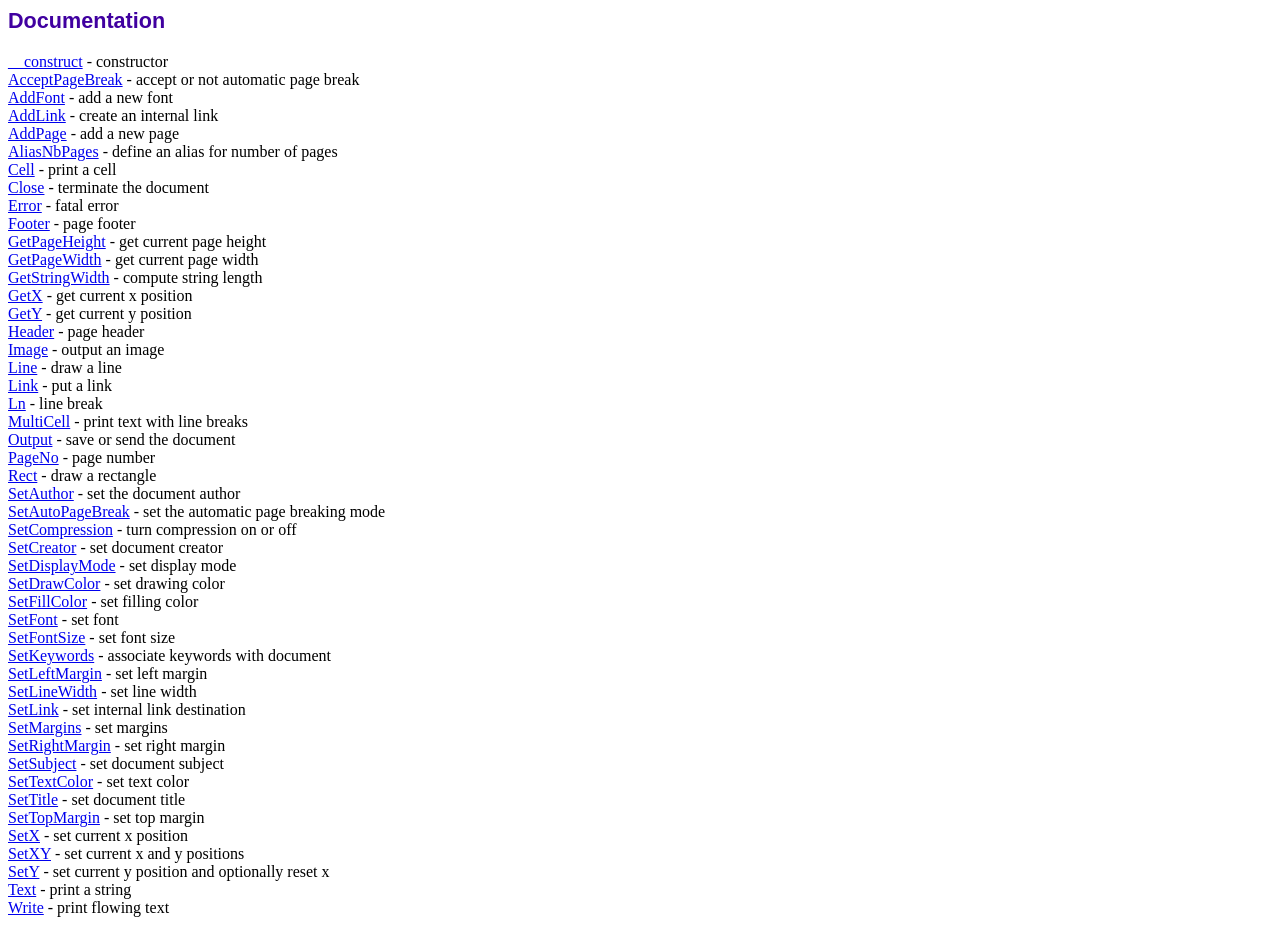
<file: libs/fpdf186/doc/index.htm>
<!DOCTYPE html PUBLIC "-//W3C//DTD HTML 4.01 Transitional//EN">
<html>
<head>
<meta http-equiv="Content-Type" content="text/html; charset=UTF-8">
<title>Documentation</title>
<link type="text/css" rel="stylesheet" href="../fpdf.css">
</head>
<body>
<h1>Documentation</h1>
<a href="__construct.htm">__construct</a> - constructor<br>
<a href="acceptpagebreak.htm">AcceptPageBreak</a> - accept or not automatic page break<br>
<a href="addfont.htm">AddFont</a> - add a new font<br>
<a href="addlink.htm">AddLink</a> - create an internal link<br>
<a href="addpage.htm">AddPage</a> - add a new page<br>
<a href="aliasnbpages.htm">AliasNbPages</a> - define an alias for number of pages<br>
<a href="cell.htm">Cell</a> - print a cell<br>
<a href="close.htm">Close</a> - terminate the document<br>
<a href="error.htm">Error</a> - fatal error<br>
<a href="footer.htm">Footer</a> - page footer<br>
<a href="getpageheight.htm">GetPageHeight</a> - get current page height<br>
<a href="getpagewidth.htm">GetPageWidth</a> - get current page width<br>
<a href="getstringwidth.htm">GetStringWidth</a> - compute string length<br>
<a href="getx.htm">GetX</a> - get current x position<br>
<a href="gety.htm">GetY</a> - get current y position<br>
<a href="header.htm">Header</a> - page header<br>
<a href="image.htm">Image</a> - output an image<br>
<a href="line.htm">Line</a> - draw a line<br>
<a href="link.htm">Link</a> - put a link<br>
<a href="ln.htm">Ln</a> - line break<br>
<a href="multicell.htm">MultiCell</a> - print text with line breaks<br>
<a href="output.htm">Output</a> - save or send the document<br>
<a href="pageno.htm">PageNo</a> - page number<br>
<a href="rect.htm">Rect</a> - draw a rectangle<br>
<a href="setauthor.htm">SetAuthor</a> - set the document author<br>
<a href="setautopagebreak.htm">SetAutoPageBreak</a> - set the automatic page breaking mode<br>
<a href="setcompression.htm">SetCompression</a> - turn compression on or off<br>
<a href="setcreator.htm">SetCreator</a> - set document creator<br>
<a href="setdisplaymode.htm">SetDisplayMode</a> - set display mode<br>
<a href="setdrawcolor.htm">SetDrawColor</a> - set drawing color<br>
<a href="setfillcolor.htm">SetFillColor</a> - set filling color<br>
<a href="setfont.htm">SetFont</a> - set font<br>
<a href="setfontsize.htm">SetFontSize</a> - set font size<br>
<a href="setkeywords.htm">SetKeywords</a> - associate keywords with document<br>
<a href="setleftmargin.htm">SetLeftMargin</a> - set left margin<br>
<a href="setlinewidth.htm">SetLineWidth</a> - set line width<br>
<a href="setlink.htm">SetLink</a> - set internal link destination<br>
<a href="setmargins.htm">SetMargins</a> - set margins<br>
<a href="setrightmargin.htm">SetRightMargin</a> - set right margin<br>
<a href="setsubject.htm">SetSubject</a> - set document subject<br>
<a href="settextcolor.htm">SetTextColor</a> - set text color<br>
<a href="settitle.htm">SetTitle</a> - set document title<br>
<a href="settopmargin.htm">SetTopMargin</a> - set top margin<br>
<a href="setx.htm">SetX</a> - set current x position<br>
<a href="setxy.htm">SetXY</a> - set current x and y positions<br>
<a href="sety.htm">SetY</a> - set current y position and optionally reset x<br>
<a href="text.htm">Text</a> - print a string<br>
<a href="write.htm">Write</a> - print flowing text<br>
</body>
</html>
</file>
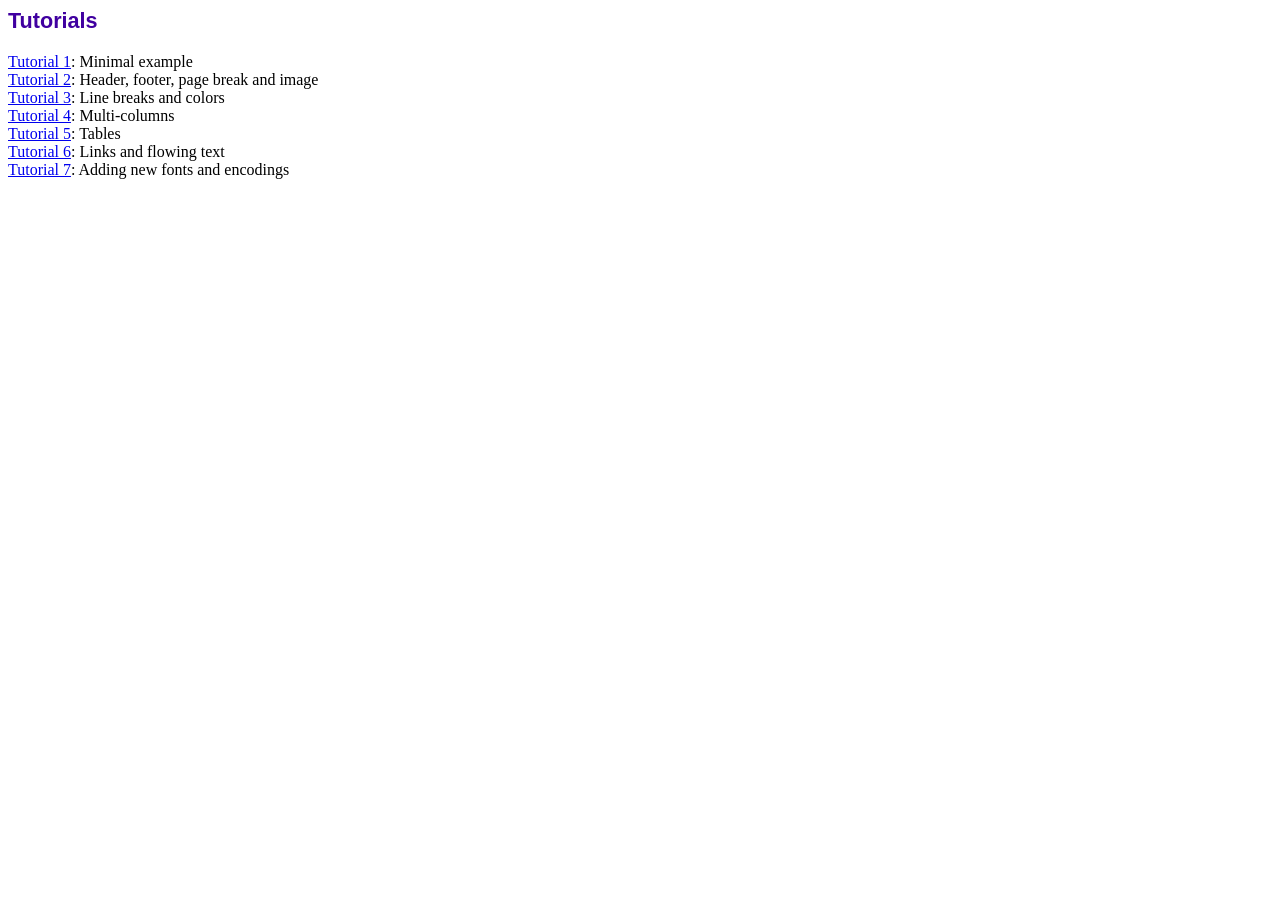
<file: libs/fpdf186/tutorial/index.htm>
<!DOCTYPE html PUBLIC "-//W3C//DTD HTML 4.01 Transitional//EN">
<html>
<head>
<meta http-equiv="Content-Type" content="text/html; charset=UTF-8">
<title>Tutorials</title>
<link type="text/css" rel="stylesheet" href="../fpdf.css">
</head>
<body>
<h1>Tutorials</h1>
<ul style="list-style-type:none; margin-left:0; padding-left:0">
<li><a href="tuto1.htm">Tutorial 1</a>: Minimal example</li>
<li><a href="tuto2.htm">Tutorial 2</a>: Header, footer, page break and image</li>
<li><a href="tuto3.htm">Tutorial 3</a>: Line breaks and colors</li>
<li><a href="tuto4.htm">Tutorial 4</a>: Multi-columns</li>
<li><a href="tuto5.htm">Tutorial 5</a>: Tables</li>
<li><a href="tuto6.htm">Tutorial 6</a>: Links and flowing text</li>
<li><a href="tuto7.htm">Tutorial 7</a>: Adding new fonts and encodings</li>
</ul>
</body>
</html>
</file>
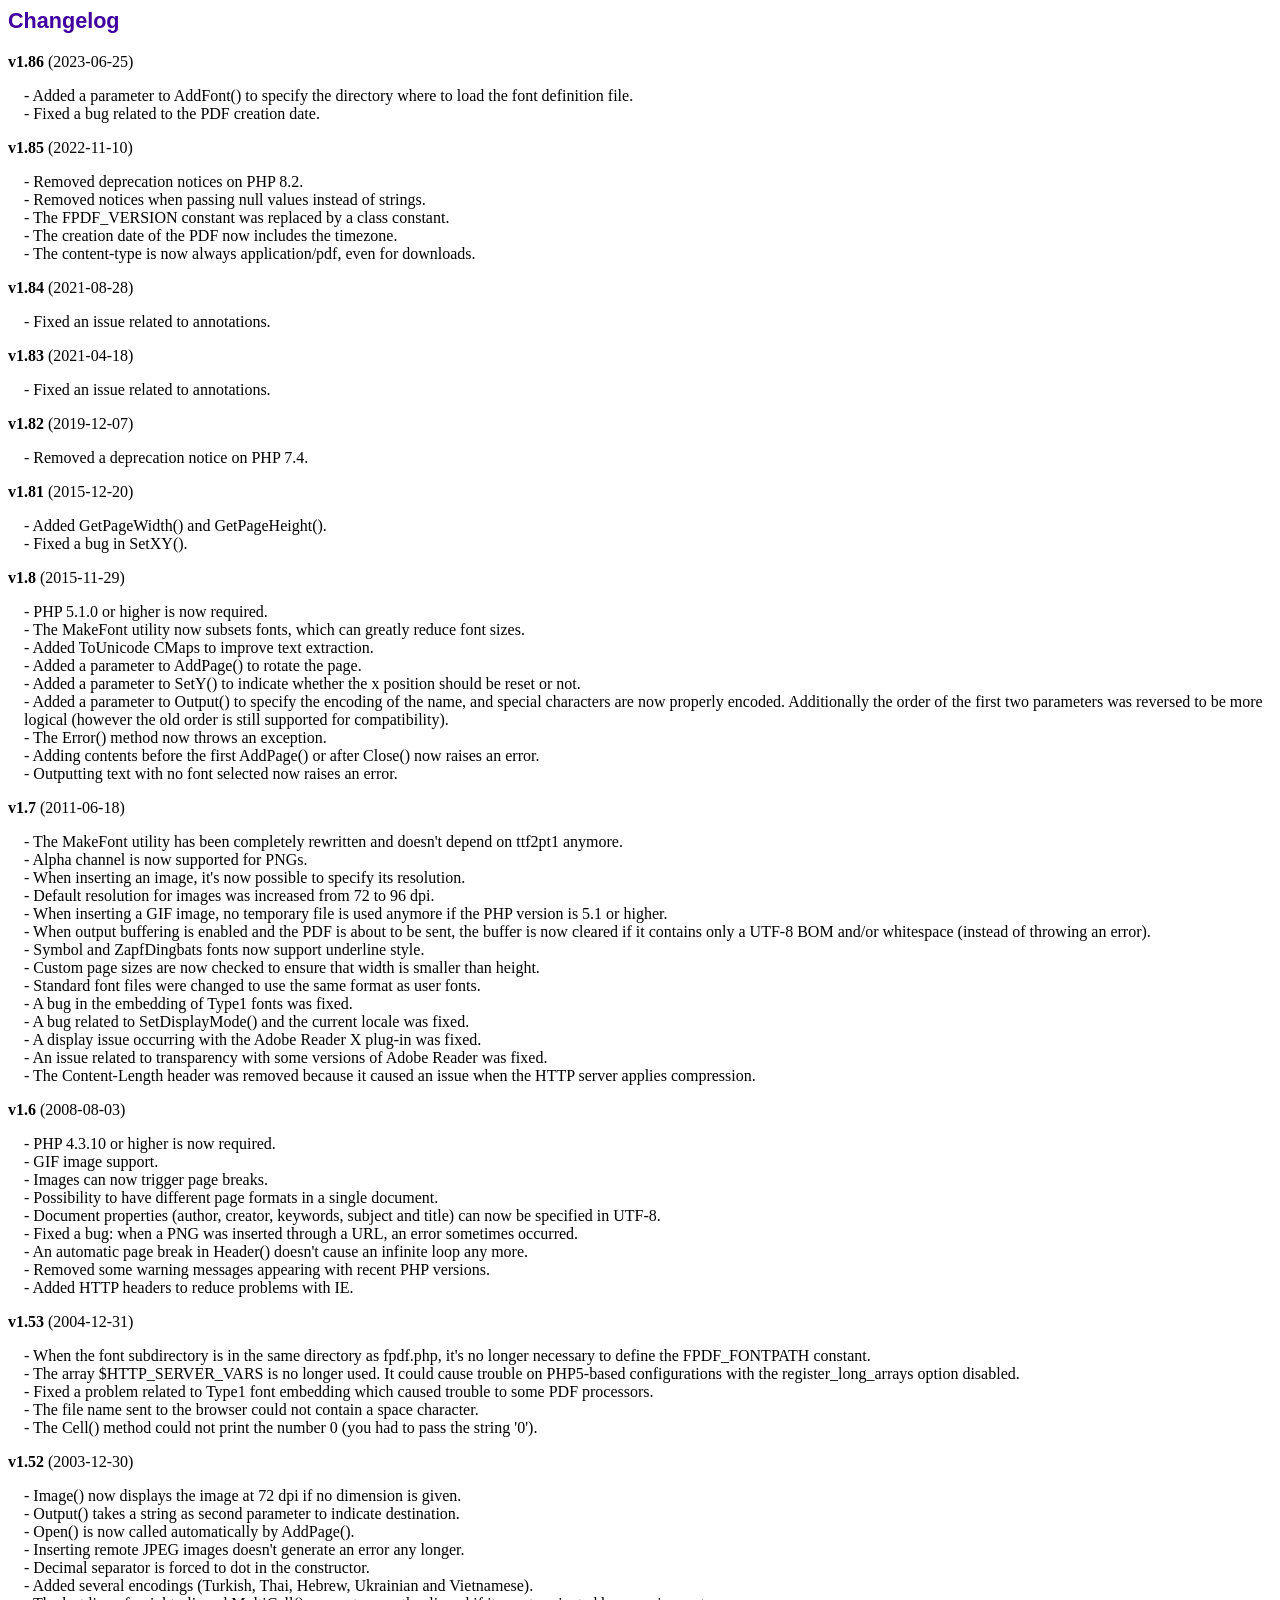
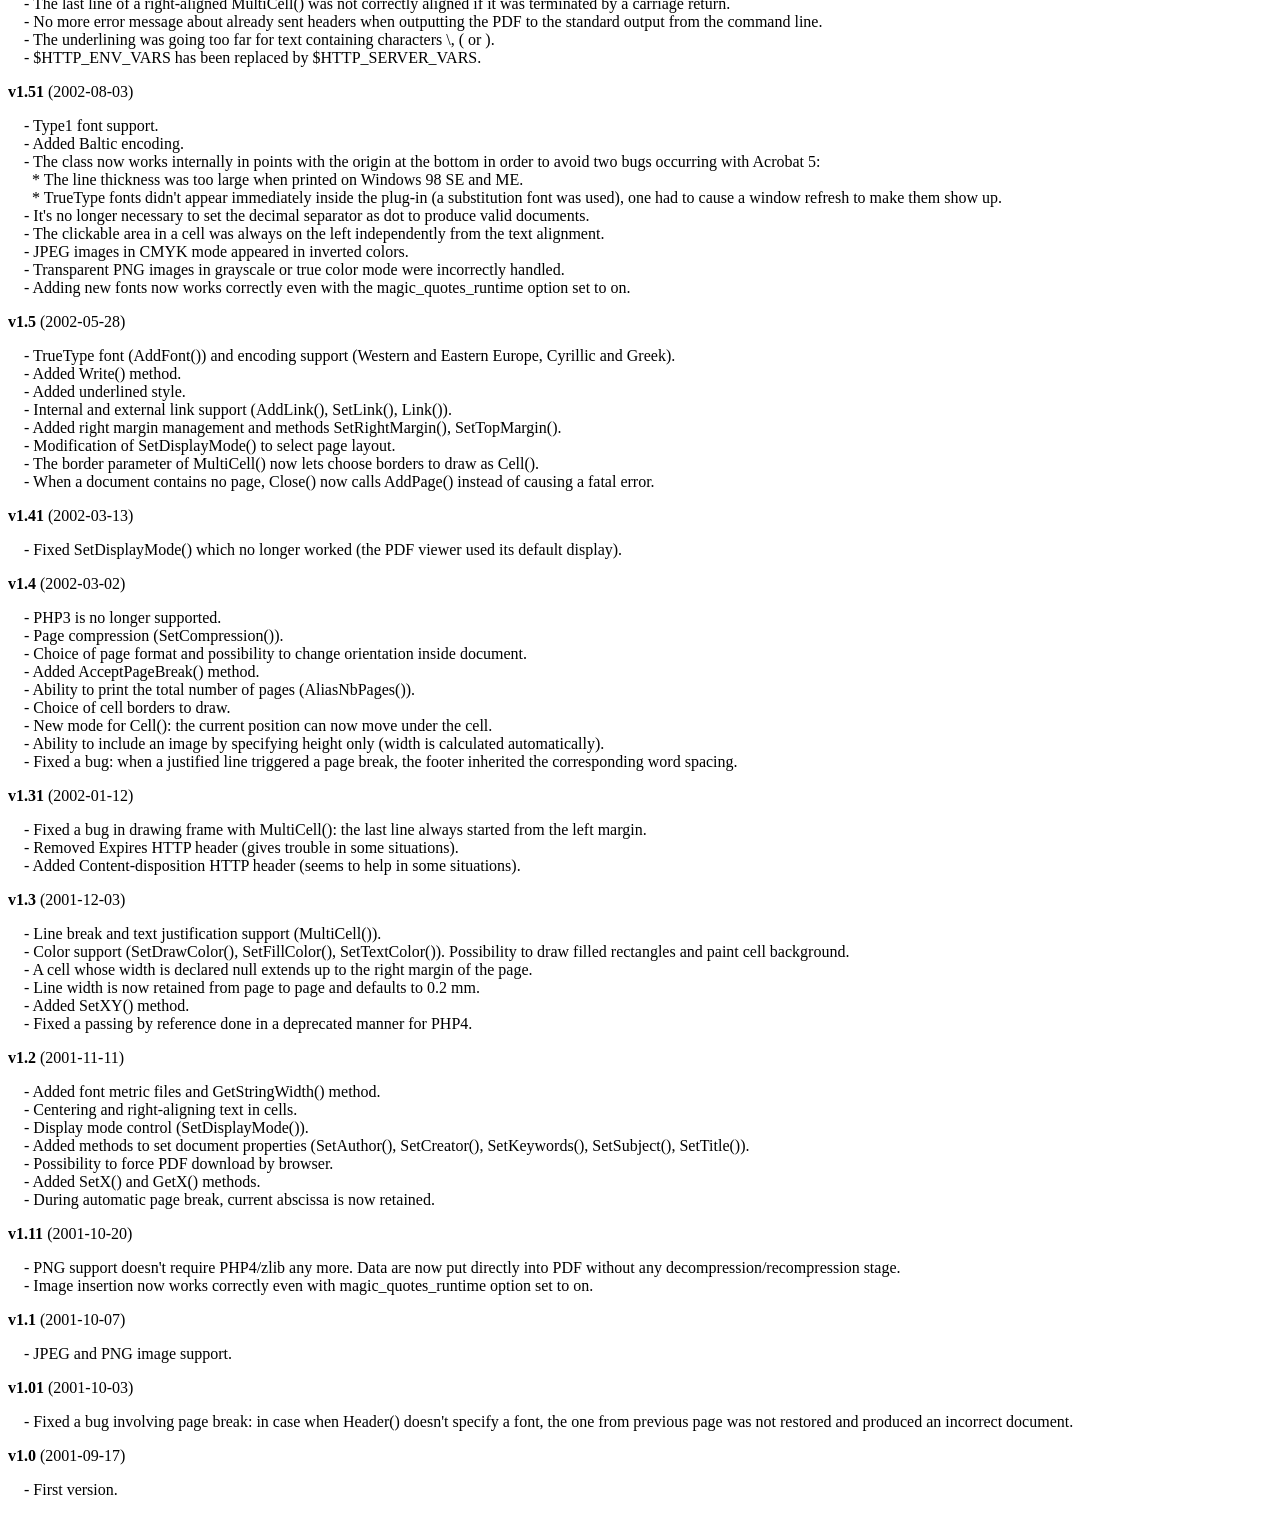
<file: libs/fpdf186/changelog.htm>
<!DOCTYPE html PUBLIC "-//W3C//DTD HTML 4.01 Transitional//EN">
<html>
<head>
<meta http-equiv="Content-Type" content="text/html; charset=UTF-8">
<title>Changelog</title>
<link type="text/css" rel="stylesheet" href="fpdf.css">
<style type="text/css">
dd {margin:1em 0 1em 1em}
</style>
</head>
<body>
<h1>Changelog</h1>
<dl>
<dt><strong>v1.86</strong> (2023-06-25)</dt>
<dd>
- Added a parameter to AddFont() to specify the directory where to load the font definition file.<br>
- Fixed a bug related to the PDF creation date.<br>
</dd>
<dt><strong>v1.85</strong> (2022-11-10)</dt>
<dd>
- Removed deprecation notices on PHP 8.2.<br>
- Removed notices when passing null values instead of strings.<br>
- The FPDF_VERSION constant was replaced by a class constant.<br>
- The creation date of the PDF now includes the timezone.<br>
- The content-type is now always application/pdf, even for downloads.<br>
</dd>
<dt><strong>v1.84</strong> (2021-08-28)</dt>
<dd>
- Fixed an issue related to annotations.<br>
</dd>
<dt><strong>v1.83</strong> (2021-04-18)</dt>
<dd>
- Fixed an issue related to annotations.<br>
</dd>
<dt><strong>v1.82</strong> (2019-12-07)</dt>
<dd>
- Removed a deprecation notice on PHP 7.4.<br>
</dd>
<dt><strong>v1.81</strong> (2015-12-20)</dt>
<dd>
- Added GetPageWidth() and GetPageHeight().<br>
- Fixed a bug in SetXY().<br>
</dd>
<dt><strong>v1.8</strong> (2015-11-29)</dt>
<dd>
- PHP 5.1.0 or higher is now required.<br>
- The MakeFont utility now subsets fonts, which can greatly reduce font sizes.<br>
- Added ToUnicode CMaps to improve text extraction.<br>
- Added a parameter to AddPage() to rotate the page.<br>
- Added a parameter to SetY() to indicate whether the x position should be reset or not.<br>
- Added a parameter to Output() to specify the encoding of the name, and special characters are now properly encoded. Additionally the order of the first two parameters was reversed to be more logical (however the old order is still supported for compatibility).<br>
- The Error() method now throws an exception.<br>
- Adding contents before the first AddPage() or after Close() now raises an error.<br>
- Outputting text with no font selected now raises an error.<br>
</dd>
<dt><strong>v1.7</strong> (2011-06-18)</dt>
<dd>
- The MakeFont utility has been completely rewritten and doesn't depend on ttf2pt1 anymore.<br>
- Alpha channel is now supported for PNGs.<br>
- When inserting an image, it's now possible to specify its resolution.<br>
- Default resolution for images was increased from 72 to 96 dpi.<br>
- When inserting a GIF image, no temporary file is used anymore if the PHP version is 5.1 or higher.<br>
- When output buffering is enabled and the PDF is about to be sent, the buffer is now cleared if it contains only a UTF-8 BOM and/or whitespace (instead of throwing an error).<br>
- Symbol and ZapfDingbats fonts now support underline style.<br>
- Custom page sizes are now checked to ensure that width is smaller than height.<br>
- Standard font files were changed to use the same format as user fonts.<br>
- A bug in the embedding of Type1 fonts was fixed.<br>
- A bug related to SetDisplayMode() and the current locale was fixed.<br>
- A display issue occurring with the Adobe Reader X plug-in was fixed.<br>
- An issue related to transparency with some versions of Adobe Reader was fixed.<br>
- The Content-Length header was removed because it caused an issue when the HTTP server applies compression.<br>
</dd>
<dt><strong>v1.6</strong> (2008-08-03)</dt>
<dd>
- PHP 4.3.10 or higher is now required.<br>
- GIF image support.<br>
- Images can now trigger page breaks.<br>
- Possibility to have different page formats in a single document.<br>
- Document properties (author, creator, keywords, subject and title) can now be specified in UTF-8.<br>
- Fixed a bug: when a PNG was inserted through a URL, an error sometimes occurred.<br>
- An automatic page break in Header() doesn't cause an infinite loop any more.<br>
- Removed some warning messages appearing with recent PHP versions.<br>
- Added HTTP headers to reduce problems with IE.<br>
</dd>
<dt><strong>v1.53</strong> (2004-12-31)</dt>
<dd>
- When the font subdirectory is in the same directory as fpdf.php, it's no longer necessary to define the FPDF_FONTPATH constant.<br>
- The array $HTTP_SERVER_VARS is no longer used. It could cause trouble on PHP5-based configurations with the register_long_arrays option disabled.<br>
- Fixed a problem related to Type1 font embedding which caused trouble to some PDF processors.<br>
- The file name sent to the browser could not contain a space character.<br>
- The Cell() method could not print the number 0 (you had to pass the string '0').<br>
</dd>
<dt><strong>v1.52</strong> (2003-12-30)</dt>
<dd>
- Image() now displays the image at 72 dpi if no dimension is given.<br>
- Output() takes a string as second parameter to indicate destination.<br>
- Open() is now called automatically by AddPage().<br>
- Inserting remote JPEG images doesn't generate an error any longer.<br>
- Decimal separator is forced to dot in the constructor.<br>
- Added several encodings (Turkish, Thai, Hebrew, Ukrainian and Vietnamese).<br>
- The last line of a right-aligned MultiCell() was not correctly aligned if it was terminated by a carriage return.<br>
- No more error message about already sent headers when outputting the PDF to the standard output from the command line.<br>
- The underlining was going too far for text containing characters \, ( or ).<br>
- $HTTP_ENV_VARS has been replaced by $HTTP_SERVER_VARS.<br>
</dd>
<dt><strong>v1.51</strong> (2002-08-03)</dt>
<dd>
- Type1 font support.<br>
- Added Baltic encoding.<br>
- The class now works internally in points with the origin at the bottom in order to avoid two bugs occurring with Acrobat 5:<br>&nbsp;&nbsp;* The line thickness was too large when printed on Windows 98 SE and ME.<br>&nbsp;&nbsp;* TrueType fonts didn't appear immediately inside the plug-in (a substitution font was used), one had to cause a window refresh to make them show up.<br>
- It's no longer necessary to set the decimal separator as dot to produce valid documents.<br>
- The clickable area in a cell was always on the left independently from the text alignment.<br>
- JPEG images in CMYK mode appeared in inverted colors.<br>
- Transparent PNG images in grayscale or true color mode were incorrectly handled.<br>
- Adding new fonts now works correctly even with the magic_quotes_runtime option set to on.<br>
</dd>
<dt><strong>v1.5</strong> (2002-05-28)</dt>
<dd>
- TrueType font (AddFont()) and encoding support (Western and Eastern Europe, Cyrillic and Greek).<br>
- Added Write() method.<br>
- Added underlined style.<br>
- Internal and external link support (AddLink(), SetLink(), Link()).<br>
- Added right margin management and methods SetRightMargin(), SetTopMargin().<br>
- Modification of SetDisplayMode() to select page layout.<br>
- The border parameter of MultiCell() now lets choose borders to draw as Cell().<br>
- When a document contains no page, Close() now calls AddPage() instead of causing a fatal error.<br>
</dd>
<dt><strong>v1.41</strong> (2002-03-13)</dt>
<dd>
- Fixed SetDisplayMode() which no longer worked (the PDF viewer used its default display).<br>
</dd>
<dt><strong>v1.4</strong> (2002-03-02)</dt>
<dd>
- PHP3 is no longer supported.<br>
- Page compression (SetCompression()).<br>
- Choice of page format and possibility to change orientation inside document.<br>
- Added AcceptPageBreak() method.<br>
- Ability to print the total number of pages (AliasNbPages()).<br>
- Choice of cell borders to draw.<br>
- New mode for Cell(): the current position can now move under the cell.<br>
- Ability to include an image by specifying height only (width is calculated automatically).<br>
- Fixed a bug: when a justified line triggered a page break, the footer inherited the corresponding word spacing.<br>
</dd>
<dt><strong>v1.31</strong> (2002-01-12)</dt>
<dd>
- Fixed a bug in drawing frame with MultiCell(): the last line always started from the left margin.<br>
- Removed Expires HTTP header (gives trouble in some situations).<br>
- Added Content-disposition HTTP header (seems to help in some situations).<br>
</dd>
<dt><strong>v1.3</strong> (2001-12-03)</dt>
<dd>
- Line break and text justification support (MultiCell()).<br>
- Color support (SetDrawColor(), SetFillColor(), SetTextColor()). Possibility to draw filled rectangles and paint cell background.<br>
- A cell whose width is declared null extends up to the right margin of the page.<br>
- Line width is now retained from page to page and defaults to 0.2 mm.<br>
- Added SetXY() method.<br>
- Fixed a passing by reference done in a deprecated manner for PHP4.<br>
</dd>
<dt><strong>v1.2</strong> (2001-11-11)</dt>
<dd>
- Added font metric files and GetStringWidth() method.<br>
- Centering and right-aligning text in cells.<br>
- Display mode control (SetDisplayMode()).<br>
- Added methods to set document properties (SetAuthor(), SetCreator(), SetKeywords(), SetSubject(), SetTitle()).<br>
- Possibility to force PDF download by browser.<br>
- Added SetX() and GetX() methods.<br>
- During automatic page break, current abscissa is now retained.<br>
</dd>
<dt><strong>v1.11</strong> (2001-10-20)</dt>
<dd>
- PNG support doesn't require PHP4/zlib any more. Data are now put directly into PDF without any decompression/recompression stage.<br>
- Image insertion now works correctly even with magic_quotes_runtime option set to on.<br>
</dd>
<dt><strong>v1.1</strong> (2001-10-07)</dt>
<dd>
- JPEG and PNG image support.<br>
</dd>
<dt><strong>v1.01</strong> (2001-10-03)</dt>
<dd>
- Fixed a bug involving page break: in case when Header() doesn't specify a font, the one from previous page was not restored and produced an incorrect document.<br>
</dd>
<dt><strong>v1.0</strong> (2001-09-17)</dt>
<dd>
- First version.<br>
</dd>
</dl>
</body>
</html>
</file>
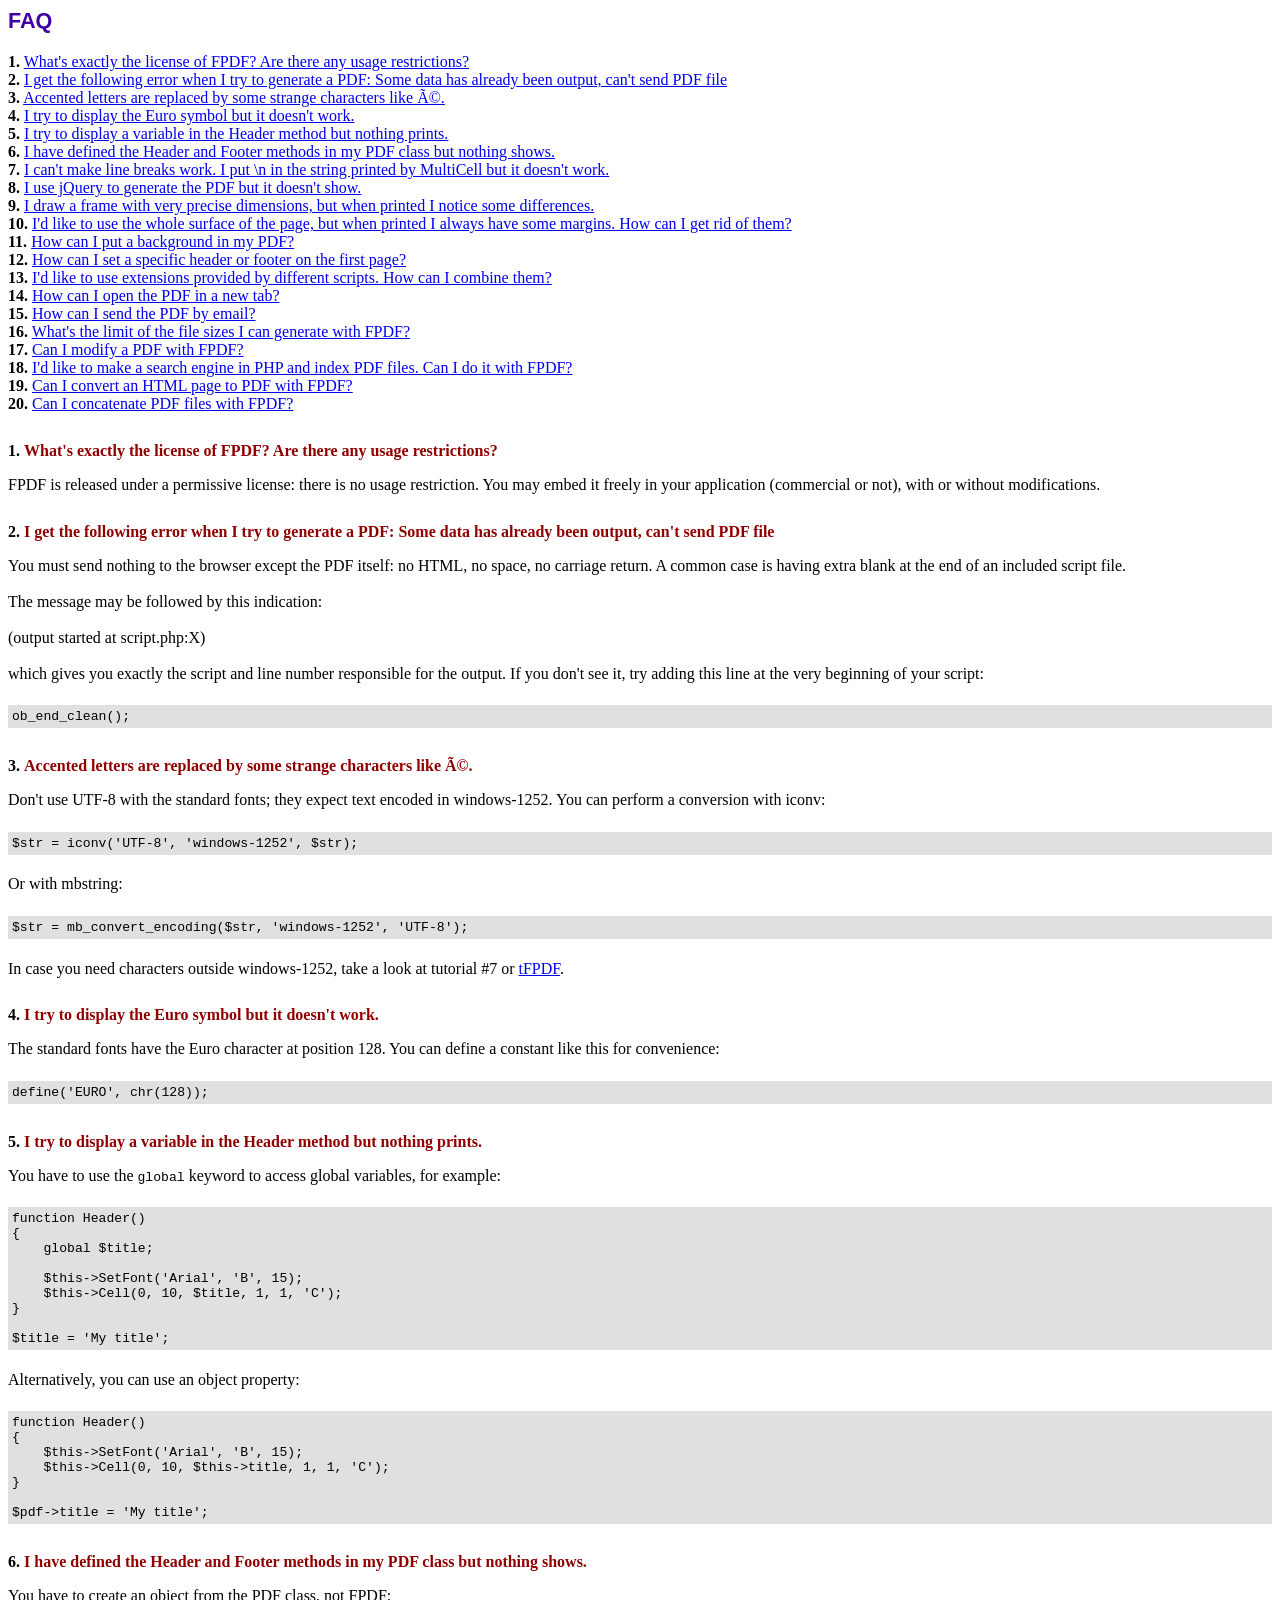
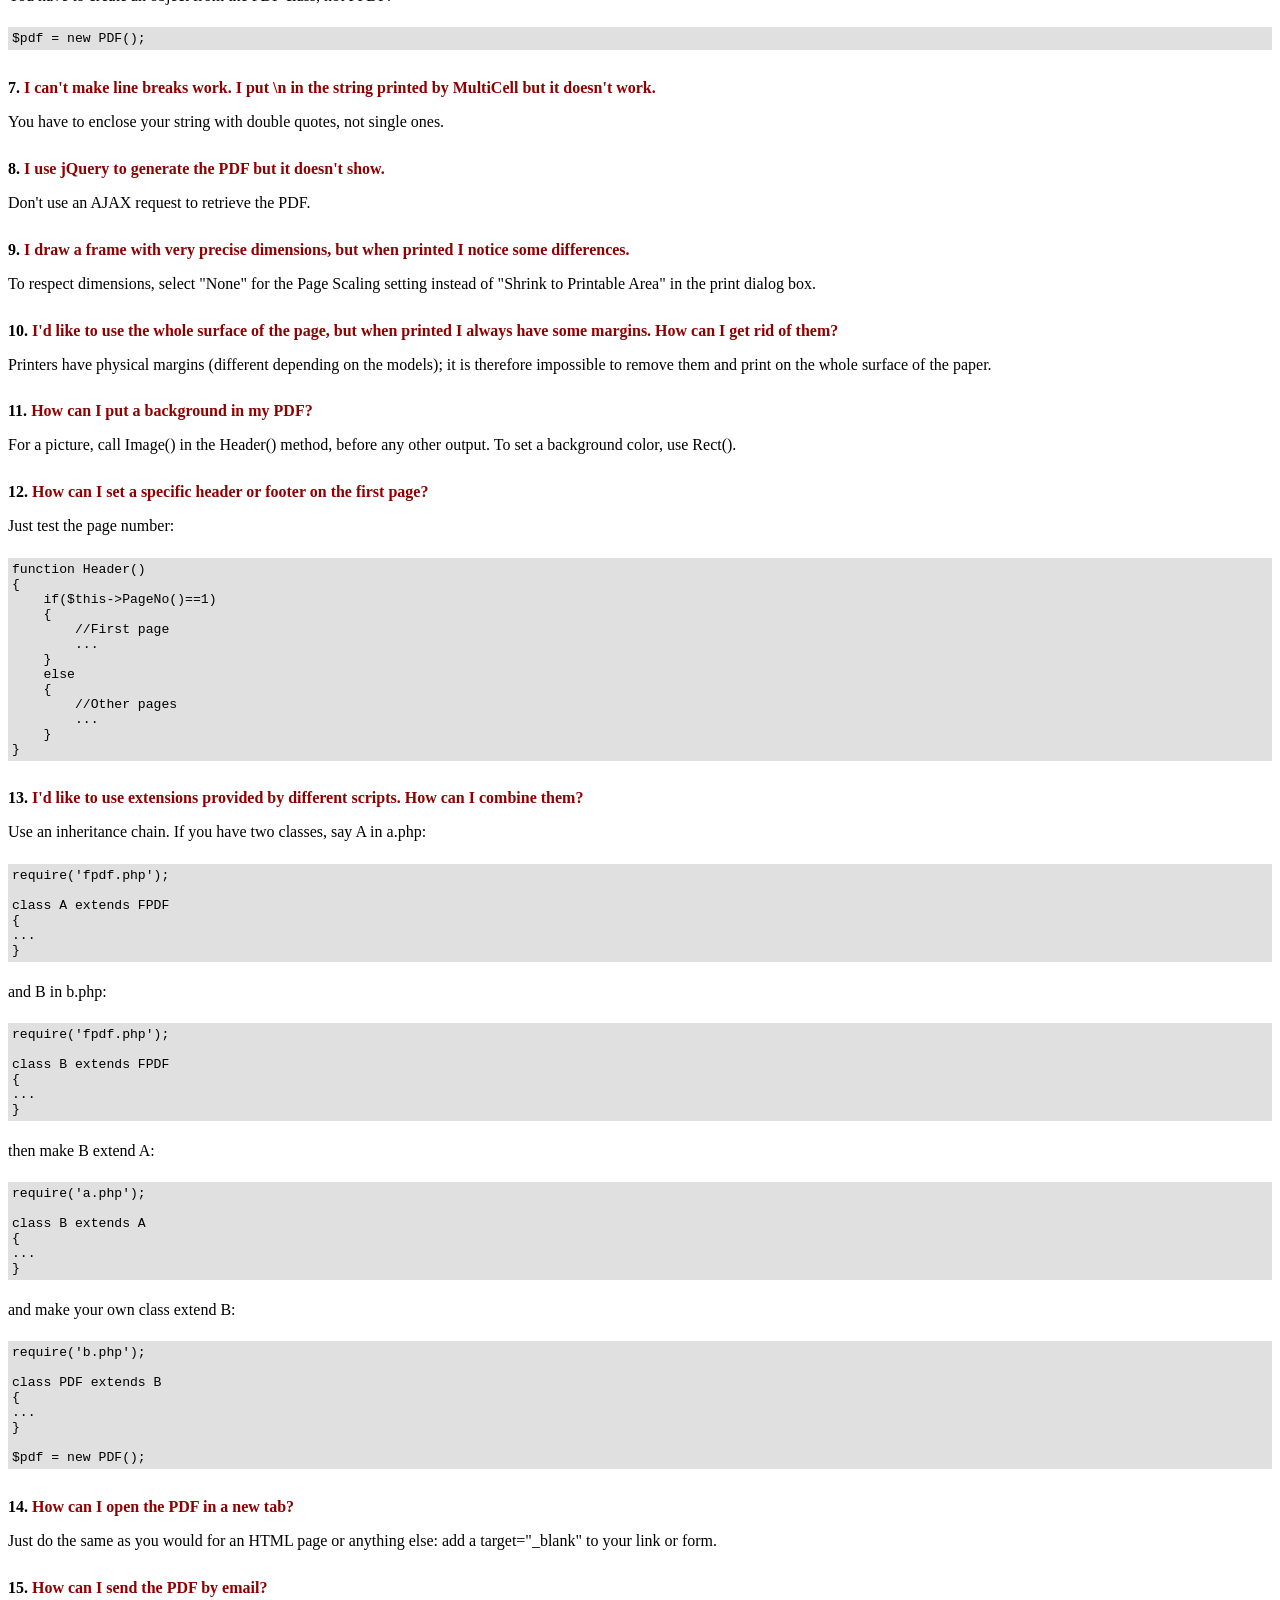
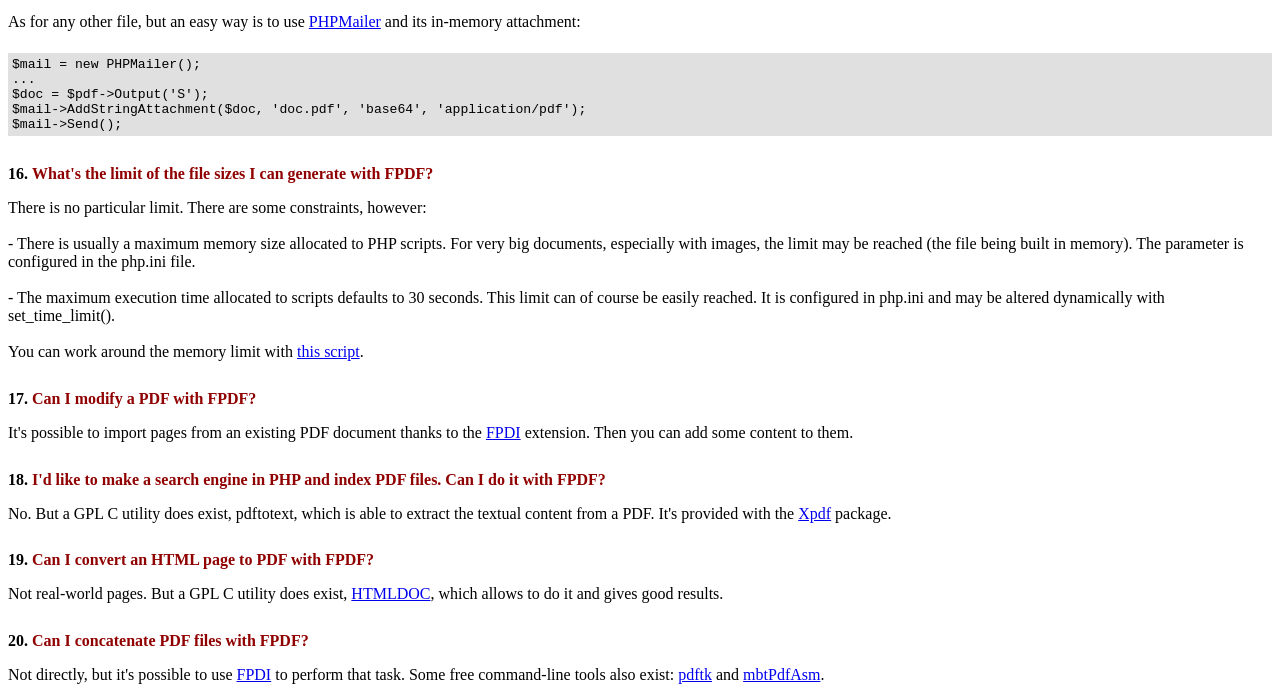
<file: libs/fpdf186/FAQ.htm>
<!DOCTYPE html PUBLIC "-//W3C//DTD HTML 4.01 Transitional//EN">
<html>
<head>
<meta http-equiv="Content-Type" content="text/html; charset=UTF-8">
<title>FAQ</title>
<link type="text/css" rel="stylesheet" href="fpdf.css">
<style type="text/css">
ul {list-style-type:none; margin:0; padding:0}
ul#answers li {margin-top:1.8em}
.question {font-weight:bold; color:#900000}
</style>
</head>
<body>
<h1>FAQ</h1>
<ul>
<li><b>1.</b> <a href='#q1'>What's exactly the license of FPDF? Are there any usage restrictions?</a></li>
<li><b>2.</b> <a href='#q2'>I get the following error when I try to generate a PDF: Some data has already been output, can't send PDF file</a></li>
<li><b>3.</b> <a href='#q3'>Accented letters are replaced by some strange characters like Ã©.</a></li>
<li><b>4.</b> <a href='#q4'>I try to display the Euro symbol but it doesn't work.</a></li>
<li><b>5.</b> <a href='#q5'>I try to display a variable in the Header method but nothing prints.</a></li>
<li><b>6.</b> <a href='#q6'>I have defined the Header and Footer methods in my PDF class but nothing shows.</a></li>
<li><b>7.</b> <a href='#q7'>I can't make line breaks work. I put \n in the string printed by MultiCell but it doesn't work.</a></li>
<li><b>8.</b> <a href='#q8'>I use jQuery to generate the PDF but it doesn't show.</a></li>
<li><b>9.</b> <a href='#q9'>I draw a frame with very precise dimensions, but when printed I notice some differences.</a></li>
<li><b>10.</b> <a href='#q10'>I'd like to use the whole surface of the page, but when printed I always have some margins. How can I get rid of them?</a></li>
<li><b>11.</b> <a href='#q11'>How can I put a background in my PDF?</a></li>
<li><b>12.</b> <a href='#q12'>How can I set a specific header or footer on the first page?</a></li>
<li><b>13.</b> <a href='#q13'>I'd like to use extensions provided by different scripts. How can I combine them?</a></li>
<li><b>14.</b> <a href='#q14'>How can I open the PDF in a new tab?</a></li>
<li><b>15.</b> <a href='#q15'>How can I send the PDF by email?</a></li>
<li><b>16.</b> <a href='#q16'>What's the limit of the file sizes I can generate with FPDF?</a></li>
<li><b>17.</b> <a href='#q17'>Can I modify a PDF with FPDF?</a></li>
<li><b>18.</b> <a href='#q18'>I'd like to make a search engine in PHP and index PDF files. Can I do it with FPDF?</a></li>
<li><b>19.</b> <a href='#q19'>Can I convert an HTML page to PDF with FPDF?</a></li>
<li><b>20.</b> <a href='#q20'>Can I concatenate PDF files with FPDF?</a></li>
</ul>

<ul id='answers'>
<li id='q1'>
<p><b>1.</b> <span class='question'>What's exactly the license of FPDF? Are there any usage restrictions?</span></p>
FPDF is released under a permissive license: there is no usage restriction. You may embed it
freely in your application (commercial or not), with or without modifications.
</li>

<li id='q2'>
<p><b>2.</b> <span class='question'>I get the following error when I try to generate a PDF: Some data has already been output, can't send PDF file</span></p>
You must send nothing to the browser except the PDF itself: no HTML, no space, no carriage return. A common
case is having extra blank at the end of an included script file.<br>
<br>
The message may be followed by this indication:<br>
<br>
(output started at script.php:X)<br>
<br>
which gives you exactly the script and line number responsible for the output. If you don't see it,
try adding this line at the very beginning of your script:
<div class="doc-source">
<pre><code>ob_end_clean();</code></pre>
</div>
</li>

<li id='q3'>
<p><b>3.</b> <span class='question'>Accented letters are replaced by some strange characters like Ã©.</span></p>
Don't use UTF-8 with the standard fonts; they expect text encoded in windows-1252.
You can perform a conversion with iconv:
<div class="doc-source">
<pre><code>$str = iconv('UTF-8', 'windows-1252', $str);</code></pre>
</div>
Or with mbstring:
<div class="doc-source">
<pre><code>$str = mb_convert_encoding($str, 'windows-1252', 'UTF-8');</code></pre>
</div>
In case you need characters outside windows-1252, take a look at tutorial #7 or
<a href="http://www.fpdf.org/?go=script&amp;id=92" target="_blank">tFPDF</a>.
</li>

<li id='q4'>
<p><b>4.</b> <span class='question'>I try to display the Euro symbol but it doesn't work.</span></p>
The standard fonts have the Euro character at position 128. You can define a constant like this
for convenience:
<div class="doc-source">
<pre><code>define('EURO', chr(128));</code></pre>
</div>
</li>

<li id='q5'>
<p><b>5.</b> <span class='question'>I try to display a variable in the Header method but nothing prints.</span></p>
You have to use the <code>global</code> keyword to access global variables, for example:
<div class="doc-source">
<pre><code>function Header()
{
    global $title;

    $this-&gt;SetFont('Arial', 'B', 15);
    $this-&gt;Cell(0, 10, $title, 1, 1, 'C');
}

$title = 'My title';</code></pre>
</div>
Alternatively, you can use an object property:
<div class="doc-source">
<pre><code>function Header()
{
    $this-&gt;SetFont('Arial', 'B', 15);
    $this-&gt;Cell(0, 10, $this-&gt;title, 1, 1, 'C');
}

$pdf-&gt;title = 'My title';</code></pre>
</div>
</li>

<li id='q6'>
<p><b>6.</b> <span class='question'>I have defined the Header and Footer methods in my PDF class but nothing shows.</span></p>
You have to create an object from the PDF class, not FPDF:
<div class="doc-source">
<pre><code>$pdf = new PDF();</code></pre>
</div>
</li>

<li id='q7'>
<p><b>7.</b> <span class='question'>I can't make line breaks work. I put \n in the string printed by MultiCell but it doesn't work.</span></p>
You have to enclose your string with double quotes, not single ones.
</li>

<li id='q8'>
<p><b>8.</b> <span class='question'>I use jQuery to generate the PDF but it doesn't show.</span></p>
Don't use an AJAX request to retrieve the PDF.
</li>

<li id='q9'>
<p><b>9.</b> <span class='question'>I draw a frame with very precise dimensions, but when printed I notice some differences.</span></p>
To respect dimensions, select "None" for the Page Scaling setting instead of "Shrink to Printable Area" in the print dialog box.
</li>

<li id='q10'>
<p><b>10.</b> <span class='question'>I'd like to use the whole surface of the page, but when printed I always have some margins. How can I get rid of them?</span></p>
Printers have physical margins (different depending on the models); it is therefore impossible to remove
them and print on the whole surface of the paper.
</li>

<li id='q11'>
<p><b>11.</b> <span class='question'>How can I put a background in my PDF?</span></p>
For a picture, call Image() in the Header() method, before any other output. To set a background color, use Rect().
</li>

<li id='q12'>
<p><b>12.</b> <span class='question'>How can I set a specific header or footer on the first page?</span></p>
Just test the page number:
<div class="doc-source">
<pre><code>function Header()
{
    if($this-&gt;PageNo()==1)
    {
        //First page
        ...
    }
    else
    {
        //Other pages
        ...
    }
}</code></pre>
</div>
</li>

<li id='q13'>
<p><b>13.</b> <span class='question'>I'd like to use extensions provided by different scripts. How can I combine them?</span></p>
Use an inheritance chain. If you have two classes, say A in a.php:
<div class="doc-source">
<pre><code>require('fpdf.php');

class A extends FPDF
{
...
}</code></pre>
</div>
and B in b.php:
<div class="doc-source">
<pre><code>require('fpdf.php');

class B extends FPDF
{
...
}</code></pre>
</div>
then make B extend A:
<div class="doc-source">
<pre><code>require('a.php');

class B extends A
{
...
}</code></pre>
</div>
and make your own class extend B:
<div class="doc-source">
<pre><code>require('b.php');

class PDF extends B
{
...
}

$pdf = new PDF();</code></pre>
</div>
</li>

<li id='q14'>
<p><b>14.</b> <span class='question'>How can I open the PDF in a new tab?</span></p>
Just do the same as you would for an HTML page or anything else: add a target="_blank" to your link or form.
</li>

<li id='q15'>
<p><b>15.</b> <span class='question'>How can I send the PDF by email?</span></p>
As for any other file, but an easy way is to use <a href="https://github.com/PHPMailer/PHPMailer" target="_blank">PHPMailer</a> and
its in-memory attachment:
<div class="doc-source">
<pre><code>$mail = new PHPMailer();
...
$doc = $pdf-&gt;Output('S');
$mail-&gt;AddStringAttachment($doc, 'doc.pdf', 'base64', 'application/pdf');
$mail-&gt;Send();</code></pre>
</div>
</li>

<li id='q16'>
<p><b>16.</b> <span class='question'>What's the limit of the file sizes I can generate with FPDF?</span></p>
There is no particular limit. There are some constraints, however:
<br>
<br>
- There is usually a maximum memory size allocated to PHP scripts. For very big documents,
especially with images, the limit may be reached (the file being built in memory). The
parameter is configured in the php.ini file.
<br>
<br>
- The maximum execution time allocated to scripts defaults to 30 seconds. This limit can of course
be easily reached. It is configured in php.ini and may be altered dynamically with set_time_limit().
<br>
<br>
You can work around the memory limit with <a href="http://www.fpdf.org/?go=script&amp;id=76" target="_blank">this script</a>.
</li>

<li id='q17'>
<p><b>17.</b> <span class='question'>Can I modify a PDF with FPDF?</span></p>
It's possible to import pages from an existing PDF document thanks to the
<a href="https://www.setasign.com/products/fpdi/about/" target="_blank">FPDI</a> extension.
Then you can add some content to them.
</li>

<li id='q18'>
<p><b>18.</b> <span class='question'>I'd like to make a search engine in PHP and index PDF files. Can I do it with FPDF?</span></p>
No. But a GPL C utility does exist, pdftotext, which is able to extract the textual content from a PDF.
It's provided with the <a href="https://www.xpdfreader.com" target="_blank">Xpdf</a> package.
</li>

<li id='q19'>
<p><b>19.</b> <span class='question'>Can I convert an HTML page to PDF with FPDF?</span></p>
Not real-world pages. But a GPL C utility does exist, <a href="https://www.msweet.org/htmldoc/" target="_blank">HTMLDOC</a>,
which allows to do it and gives good results.
</li>

<li id='q20'>
<p><b>20.</b> <span class='question'>Can I concatenate PDF files with FPDF?</span></p>
Not directly, but it's possible to use <a href="https://www.setasign.com/products/fpdi/demos/concatenate-fake/" target="_blank">FPDI</a>
to perform that task. Some free command-line tools also exist:
<a href="https://www.pdflabs.com/tools/pdftk-the-pdf-toolkit/" target="_blank">pdftk</a> and
<a href="http://thierry.schmit.free.fr/spip/spip.php?article15" target="_blank">mbtPdfAsm</a>.
</li>
</ul>
</body>
</html>
</file>
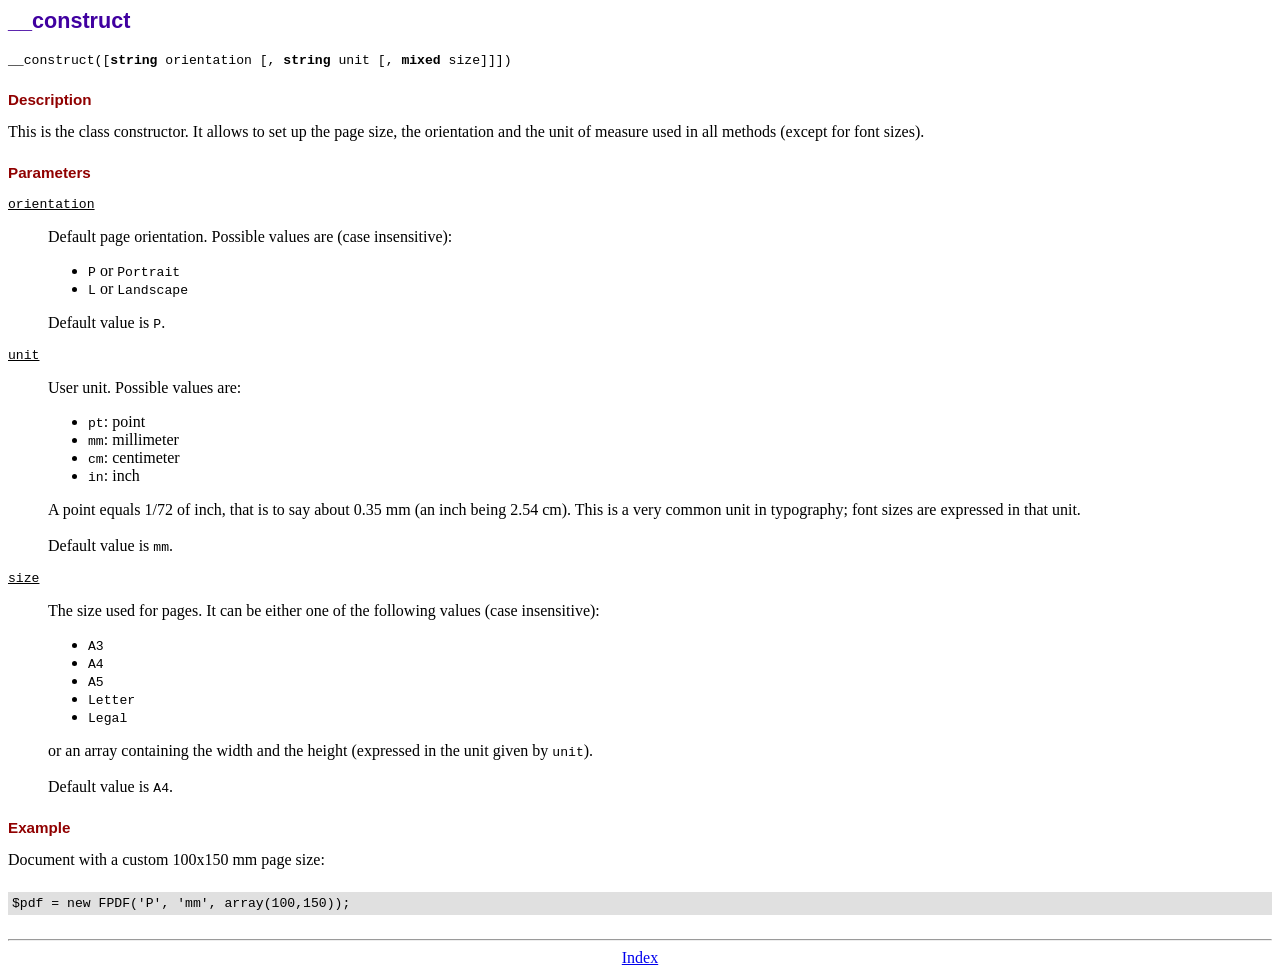
<file: libs/fpdf186/doc/__construct.htm>
<!DOCTYPE html PUBLIC "-//W3C//DTD HTML 4.01 Transitional//EN">
<html>
<head>
<meta http-equiv="Content-Type" content="text/html; charset=UTF-8">
<title>__construct</title>
<link type="text/css" rel="stylesheet" href="../fpdf.css">
</head>
<body>
<h1>__construct</h1>
<code>__construct([<b>string</b> orientation [, <b>string</b> unit [, <b>mixed</b> size]]])</code>
<h2>Description</h2>
This is the class constructor. It allows to set up the page size, the orientation and the
unit of measure used in all methods (except for font sizes).
<h2>Parameters</h2>
<dl class="param">
<dt><code>orientation</code></dt>
<dd>
Default page orientation. Possible values are (case insensitive):
<ul>
<li><code>P</code> or <code>Portrait</code></li>
<li><code>L</code> or <code>Landscape</code></li>
</ul>
Default value is <code>P</code>.
</dd>
<dt><code>unit</code></dt>
<dd>
User unit. Possible values are:
<ul>
<li><code>pt</code>: point</li>
<li><code>mm</code>: millimeter</li>
<li><code>cm</code>: centimeter</li>
<li><code>in</code>: inch</li>
</ul>
A point equals 1/72 of inch, that is to say about 0.35 mm (an inch being 2.54 cm). This
is a very common unit in typography; font sizes are expressed in that unit.
<br>
<br>
Default value is <code>mm</code>.
</dd>
<dt><code>size</code></dt>
<dd>
The size used for pages. It can be either one of the following values (case insensitive):
<ul>
<li><code>A3</code></li>
<li><code>A4</code></li>
<li><code>A5</code></li>
<li><code>Letter</code></li>
<li><code>Legal</code></li>
</ul>
or an array containing the width and the height (expressed in the unit given by <code>unit</code>).<br>
<br>
Default value is <code>A4</code>.
</dd>
</dl>
<h2>Example</h2>
Document with a custom 100x150 mm page size:
<div class="doc-source">
<pre><code>$pdf = new FPDF('P', 'mm', array(100,150));</code></pre>
</div>
<hr style="margin-top:1.5em">
<div style="text-align:center"><a href="index.htm">Index</a></div>
</body>
</html>
</file>
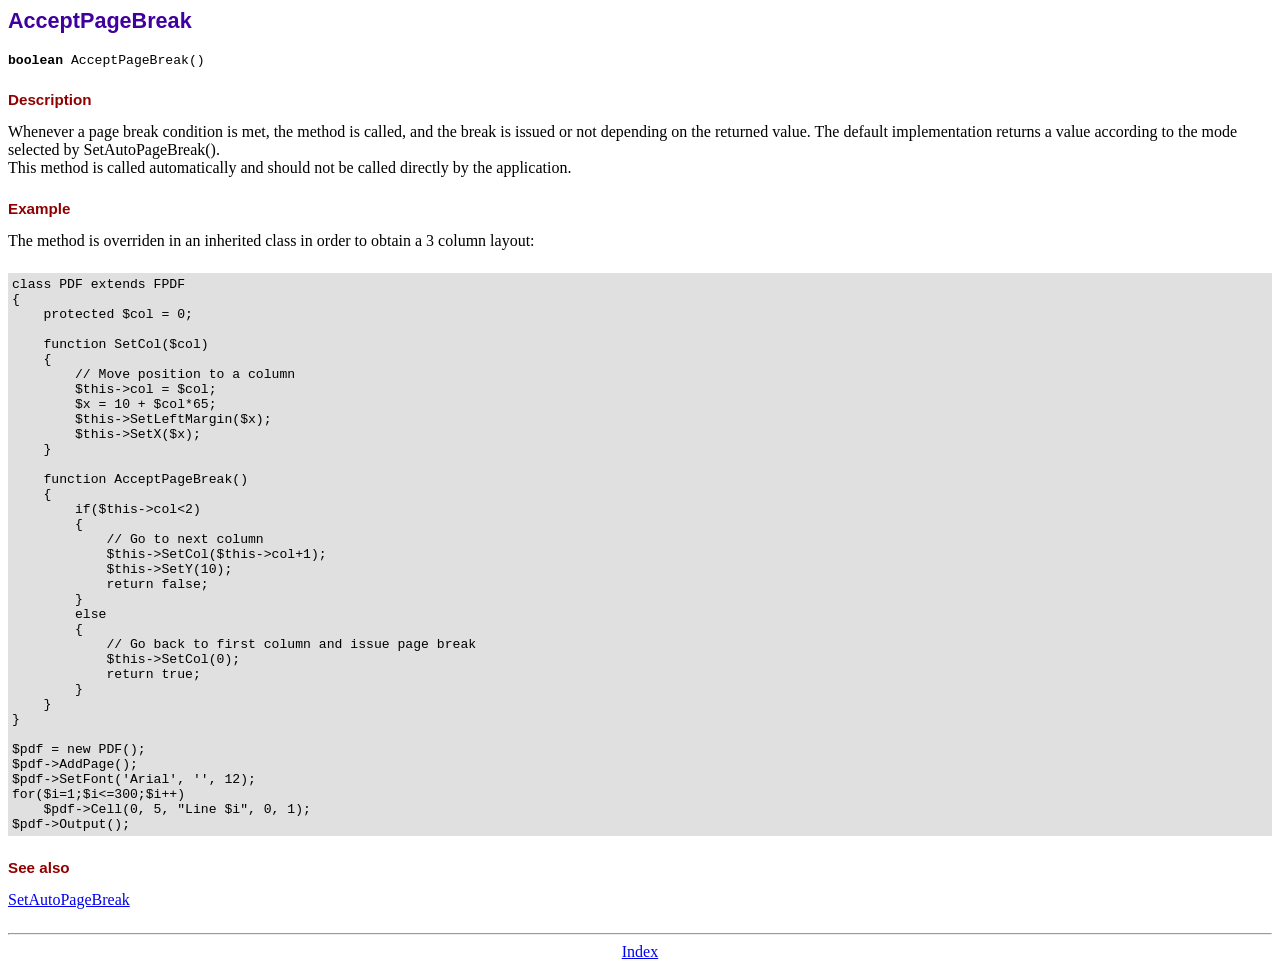
<file: libs/fpdf186/doc/acceptpagebreak.htm>
<!DOCTYPE html PUBLIC "-//W3C//DTD HTML 4.01 Transitional//EN">
<html>
<head>
<meta http-equiv="Content-Type" content="text/html; charset=UTF-8">
<title>AcceptPageBreak</title>
<link type="text/css" rel="stylesheet" href="../fpdf.css">
</head>
<body>
<h1>AcceptPageBreak</h1>
<code><b>boolean</b> AcceptPageBreak()</code>
<h2>Description</h2>
Whenever a page break condition is met, the method is called, and the break is issued or not
depending on the returned value. The default implementation returns a value according to the
mode selected by SetAutoPageBreak().
<br>
This method is called automatically and should not be called directly by the application.
<h2>Example</h2>
The method is overriden in an inherited class in order to obtain a 3 column layout:
<div class="doc-source">
<pre><code>class PDF extends FPDF
{
    protected $col = 0;

    function SetCol($col)
    {
        // Move position to a column
        $this-&gt;col = $col;
        $x = 10 + $col*65;
        $this-&gt;SetLeftMargin($x);
        $this-&gt;SetX($x);
    }

    function AcceptPageBreak()
    {
        if($this-&gt;col&lt;2)
        {
            // Go to next column
            $this-&gt;SetCol($this-&gt;col+1);
            $this-&gt;SetY(10);
            return false;
        }
        else
        {
            // Go back to first column and issue page break
            $this-&gt;SetCol(0);
            return true;
        }
    }
}

$pdf = new PDF();
$pdf-&gt;AddPage();
$pdf-&gt;SetFont('Arial', '', 12);
for($i=1;$i&lt;=300;$i++)
    $pdf-&gt;Cell(0, 5, "Line $i", 0, 1);
$pdf-&gt;Output();</code></pre>
</div>
<h2>See also</h2>
<a href="setautopagebreak.htm">SetAutoPageBreak</a>
<hr style="margin-top:1.5em">
<div style="text-align:center"><a href="index.htm">Index</a></div>
</body>
</html>
</file>
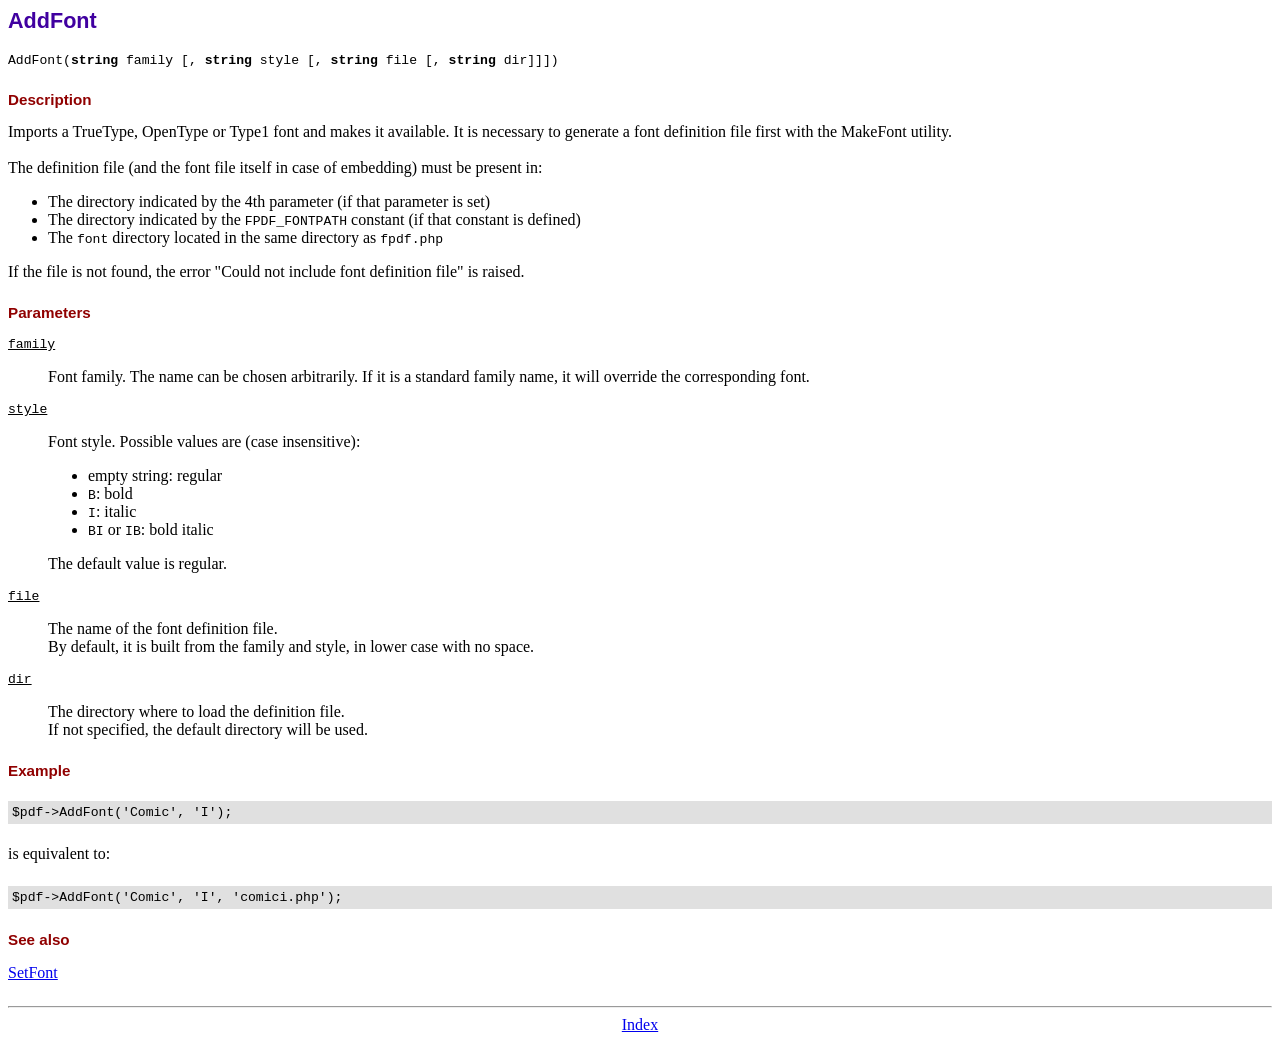
<file: libs/fpdf186/doc/addfont.htm>
<!DOCTYPE html PUBLIC "-//W3C//DTD HTML 4.01 Transitional//EN">
<html>
<head>
<meta http-equiv="Content-Type" content="text/html; charset=UTF-8">
<title>AddFont</title>
<link type="text/css" rel="stylesheet" href="../fpdf.css">
</head>
<body>
<h1>AddFont</h1>
<code>AddFont(<b>string</b> family [, <b>string</b> style [, <b>string</b> file [, <b>string</b> dir]]])</code>
<h2>Description</h2>
Imports a TrueType, OpenType or Type1 font and makes it available. It is necessary to generate a font
definition file first with the MakeFont utility.
<br>
<br>
The definition file (and the font file itself in case of embedding) must be present in:
<ul>
<li>The directory indicated by the 4th parameter (if that parameter is set)</li>
<li>The directory indicated by the <code>FPDF_FONTPATH</code> constant (if that constant is defined)</li>
<li>The <code>font</code> directory located in the same directory as <code>fpdf.php</code></li>
</ul>
If the file is not found, the error "Could not include font definition file" is raised.
<h2>Parameters</h2>
<dl class="param">
<dt><code>family</code></dt>
<dd>
Font family. The name can be chosen arbitrarily. If it is a standard family name, it will
override the corresponding font.
</dd>
<dt><code>style</code></dt>
<dd>
Font style. Possible values are (case insensitive):
<ul>
<li>empty string: regular</li>
<li><code>B</code>: bold</li>
<li><code>I</code>: italic</li>
<li><code>BI</code> or <code>IB</code>: bold italic</li>
</ul>
The default value is regular.
</dd>
<dt><code>file</code></dt>
<dd>
The name of the font definition file.
<br>
By default, it is built from the family and style, in lower case with no space.
</dd>
<dt><code>dir</code></dt>
<dd>
The directory where to load the definition file.
<br>
If not specified, the default directory will be used.
</dd>
</dl>
<h2>Example</h2>
<div class="doc-source">
<pre><code>$pdf-&gt;AddFont('Comic', 'I');</code></pre>
</div>
is equivalent to:
<div class="doc-source">
<pre><code>$pdf-&gt;AddFont('Comic', 'I', 'comici.php');</code></pre>
</div>
<h2>See also</h2>
<a href="setfont.htm">SetFont</a>
<hr style="margin-top:1.5em">
<div style="text-align:center"><a href="index.htm">Index</a></div>
</body>
</html>
</file>
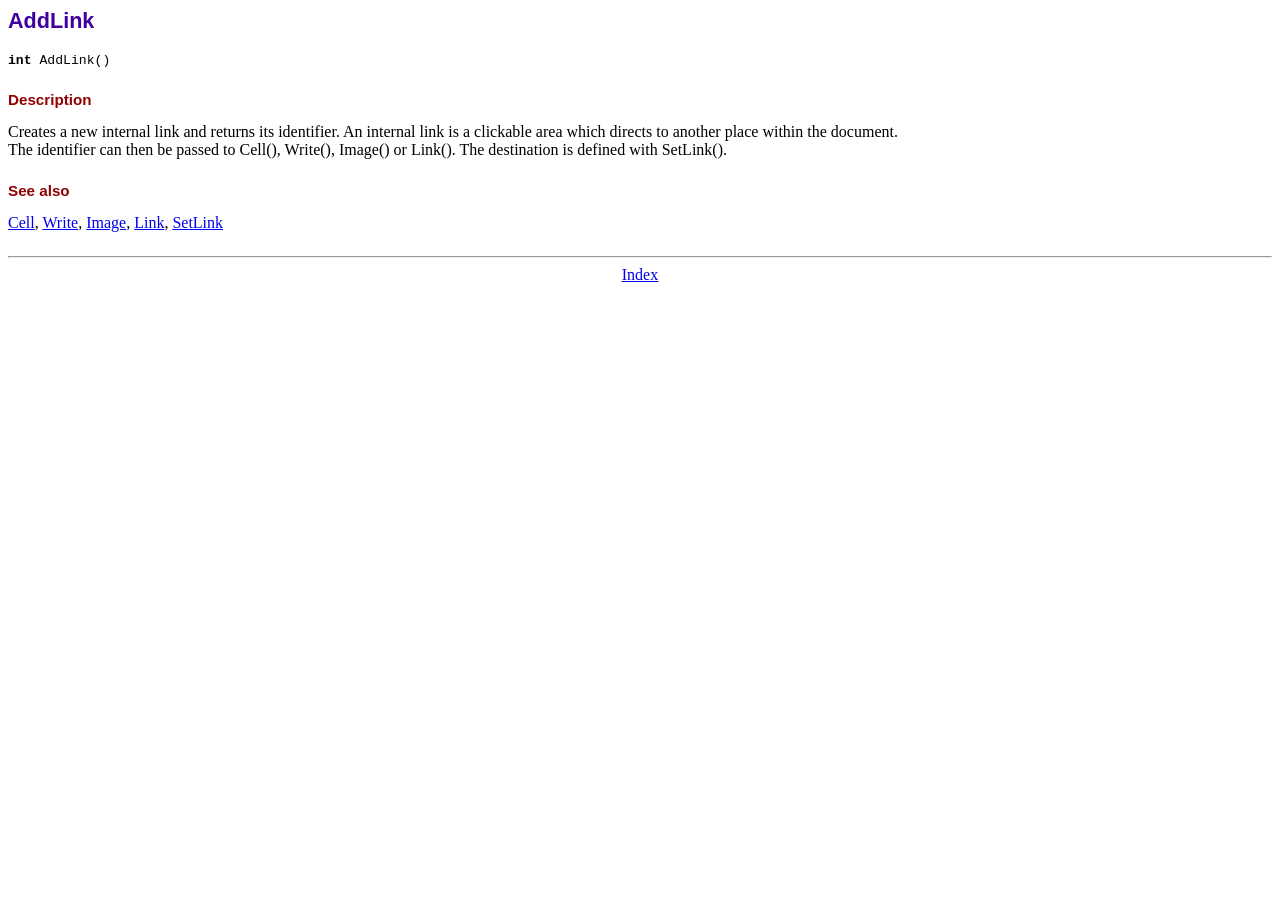
<file: libs/fpdf186/doc/addlink.htm>
<!DOCTYPE html PUBLIC "-//W3C//DTD HTML 4.01 Transitional//EN">
<html>
<head>
<meta http-equiv="Content-Type" content="text/html; charset=UTF-8">
<title>AddLink</title>
<link type="text/css" rel="stylesheet" href="../fpdf.css">
</head>
<body>
<h1>AddLink</h1>
<code><b>int</b> AddLink()</code>
<h2>Description</h2>
Creates a new internal link and returns its identifier. An internal link is a clickable area
which directs to another place within the document.
<br>
The identifier can then be passed to Cell(), Write(), Image() or Link(). The destination is
defined with SetLink().
<h2>See also</h2>
<a href="cell.htm">Cell</a>,
<a href="write.htm">Write</a>,
<a href="image.htm">Image</a>,
<a href="link.htm">Link</a>,
<a href="setlink.htm">SetLink</a>
<hr style="margin-top:1.5em">
<div style="text-align:center"><a href="index.htm">Index</a></div>
</body>
</html>
</file>
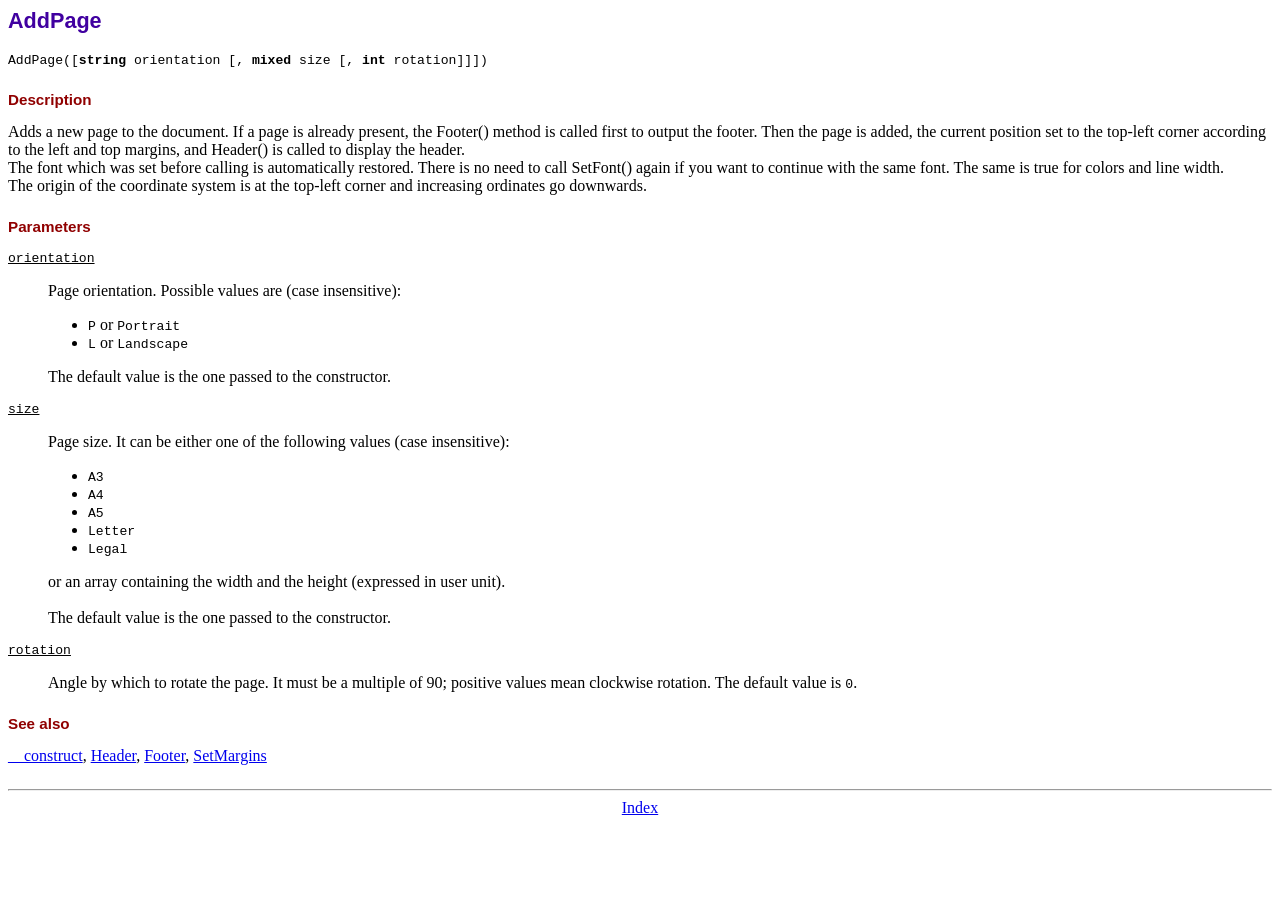
<file: libs/fpdf186/doc/addpage.htm>
<!DOCTYPE html PUBLIC "-//W3C//DTD HTML 4.01 Transitional//EN">
<html>
<head>
<meta http-equiv="Content-Type" content="text/html; charset=UTF-8">
<title>AddPage</title>
<link type="text/css" rel="stylesheet" href="../fpdf.css">
</head>
<body>
<h1>AddPage</h1>
<code>AddPage([<b>string</b> orientation [, <b>mixed</b> size [, <b>int</b> rotation]]])</code>
<h2>Description</h2>
Adds a new page to the document. If a page is already present, the Footer() method is called
first to output the footer. Then the page is added, the current position set to the top-left
corner according to the left and top margins, and Header() is called to display the header.
<br>
The font which was set before calling is automatically restored. There is no need to call
SetFont() again if you want to continue with the same font. The same is true for colors and
line width.
<br>
The origin of the coordinate system is at the top-left corner and increasing ordinates go
downwards.
<h2>Parameters</h2>
<dl class="param">
<dt><code>orientation</code></dt>
<dd>
Page orientation. Possible values are (case insensitive):
<ul>
<li><code>P</code> or <code>Portrait</code></li>
<li><code>L</code> or <code>Landscape</code></li>
</ul>
The default value is the one passed to the constructor.
</dd>
<dt><code>size</code></dt>
<dd>
Page size. It can be either one of the following values (case insensitive):
<ul>
<li><code>A3</code></li>
<li><code>A4</code></li>
<li><code>A5</code></li>
<li><code>Letter</code></li>
<li><code>Legal</code></li>
</ul>
or an array containing the width and the height (expressed in user unit).<br>
<br>
The default value is the one passed to the constructor.
</dd>
<dt><code>rotation</code></dt>
<dd>
Angle by which to rotate the page. It must be a multiple of 90; positive values
mean clockwise rotation. The default value is <code>0</code>.
</dd>
</dl>
<h2>See also</h2>
<a href="__construct.htm">__construct</a>,
<a href="header.htm">Header</a>,
<a href="footer.htm">Footer</a>,
<a href="setmargins.htm">SetMargins</a>
<hr style="margin-top:1.5em">
<div style="text-align:center"><a href="index.htm">Index</a></div>
</body>
</html>
</file>
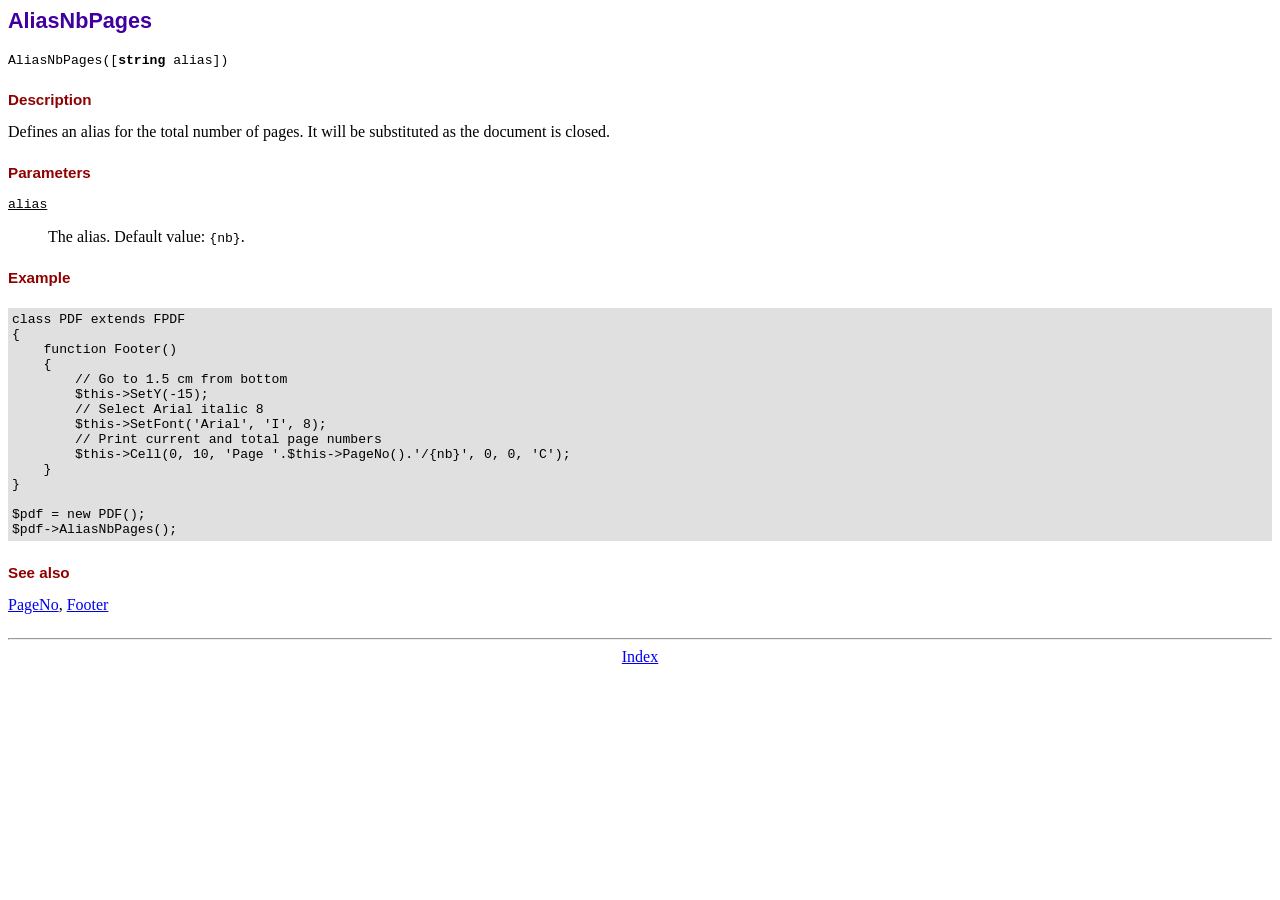
<file: libs/fpdf186/doc/aliasnbpages.htm>
<!DOCTYPE html PUBLIC "-//W3C//DTD HTML 4.01 Transitional//EN">
<html>
<head>
<meta http-equiv="Content-Type" content="text/html; charset=UTF-8">
<title>AliasNbPages</title>
<link type="text/css" rel="stylesheet" href="../fpdf.css">
</head>
<body>
<h1>AliasNbPages</h1>
<code>AliasNbPages([<b>string</b> alias])</code>
<h2>Description</h2>
Defines an alias for the total number of pages. It will be substituted as the document is
closed.
<h2>Parameters</h2>
<dl class="param">
<dt><code>alias</code></dt>
<dd>
The alias. Default value: <code>{nb}</code>.
</dd>
</dl>
<h2>Example</h2>
<div class="doc-source">
<pre><code>class PDF extends FPDF
{
    function Footer()
    {
        // Go to 1.5 cm from bottom
        $this-&gt;SetY(-15);
        // Select Arial italic 8
        $this-&gt;SetFont('Arial', 'I', 8);
        // Print current and total page numbers
        $this-&gt;Cell(0, 10, 'Page '.$this-&gt;PageNo().'/{nb}', 0, 0, 'C');
    }
}

$pdf = new PDF();
$pdf-&gt;AliasNbPages();</code></pre>
</div>
<h2>See also</h2>
<a href="pageno.htm">PageNo</a>,
<a href="footer.htm">Footer</a>
<hr style="margin-top:1.5em">
<div style="text-align:center"><a href="index.htm">Index</a></div>
</body>
</html>
</file>
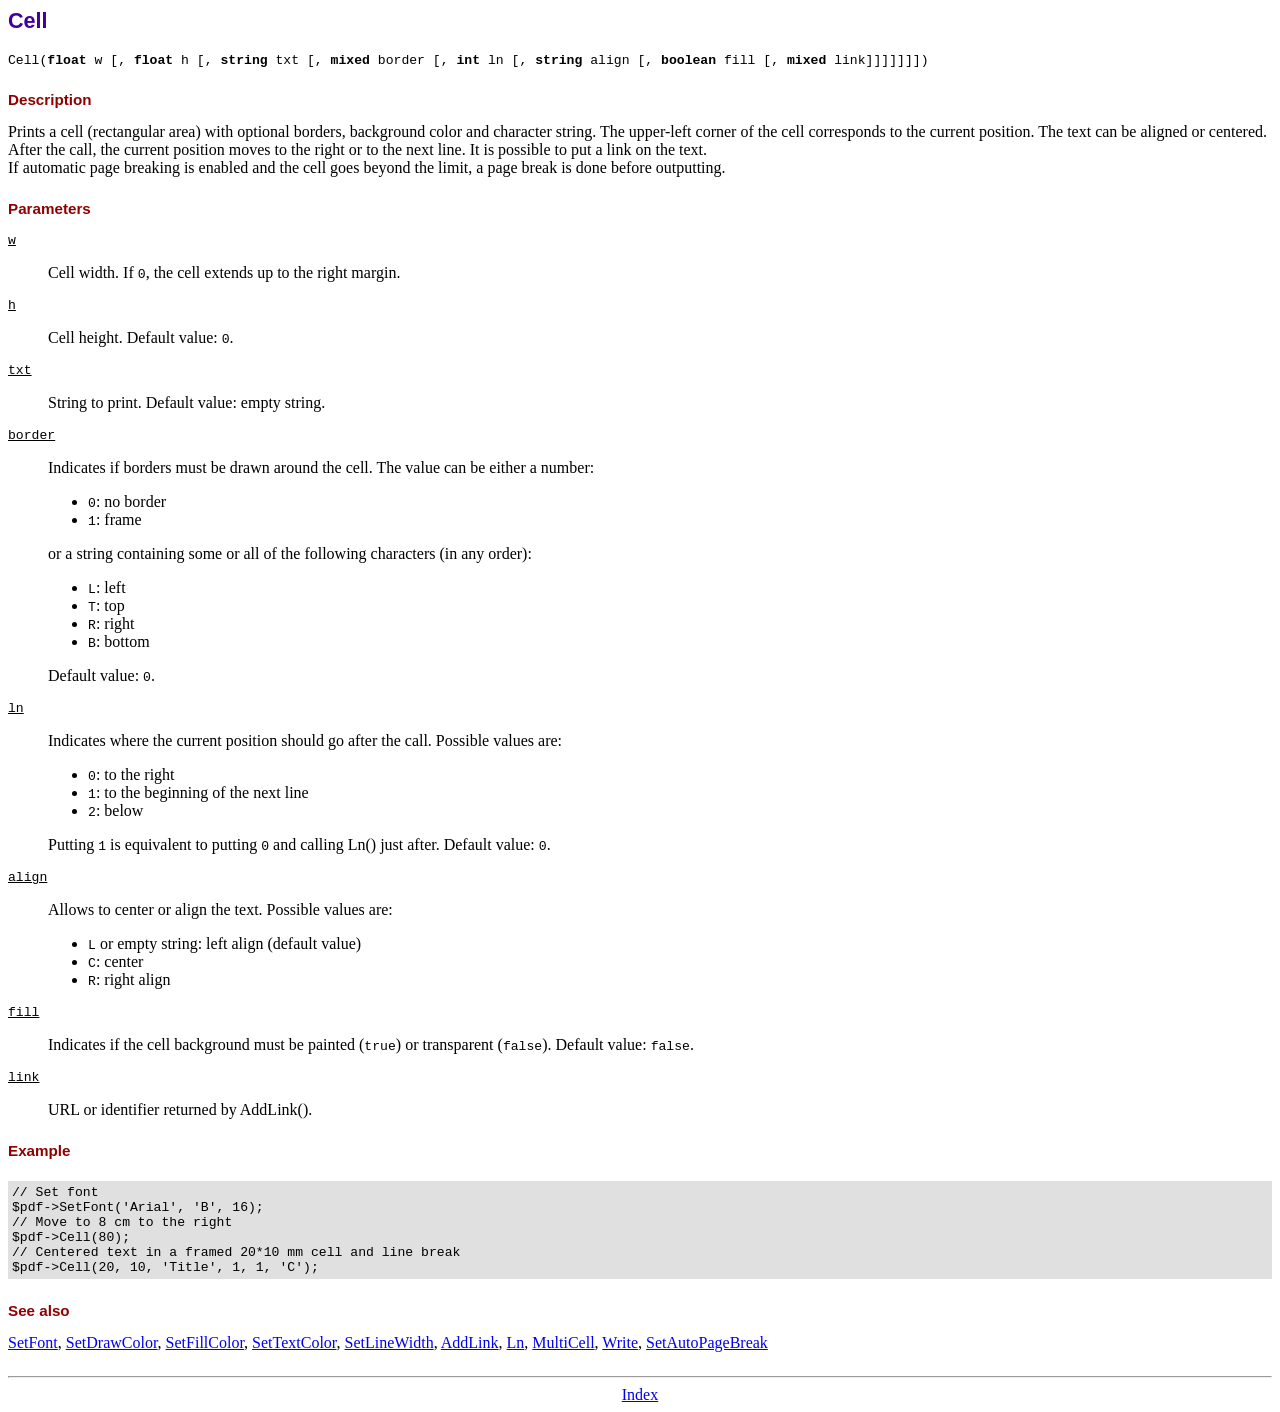
<file: libs/fpdf186/doc/cell.htm>
<!DOCTYPE html PUBLIC "-//W3C//DTD HTML 4.01 Transitional//EN">
<html>
<head>
<meta http-equiv="Content-Type" content="text/html; charset=UTF-8">
<title>Cell</title>
<link type="text/css" rel="stylesheet" href="../fpdf.css">
</head>
<body>
<h1>Cell</h1>
<code>Cell(<b>float</b> w [, <b>float</b> h [, <b>string</b> txt [, <b>mixed</b> border [, <b>int</b> ln [, <b>string</b> align [, <b>boolean</b> fill [, <b>mixed</b> link]]]]]]])</code>
<h2>Description</h2>
Prints a cell (rectangular area) with optional borders, background color and character string.
The upper-left corner of the cell corresponds to the current position. The text can be aligned
or centered. After the call, the current position moves to the right or to the next line. It is
possible to put a link on the text.
<br>
If automatic page breaking is enabled and the cell goes beyond the limit, a page break is
done before outputting.
<h2>Parameters</h2>
<dl class="param">
<dt><code>w</code></dt>
<dd>
Cell width. If <code>0</code>, the cell extends up to the right margin.
</dd>
<dt><code>h</code></dt>
<dd>
Cell height.
Default value: <code>0</code>.
</dd>
<dt><code>txt</code></dt>
<dd>
String to print.
Default value: empty string.
</dd>
<dt><code>border</code></dt>
<dd>
Indicates if borders must be drawn around the cell. The value can be either a number:
<ul>
<li><code>0</code>: no border</li>
<li><code>1</code>: frame</li>
</ul>
or a string containing some or all of the following characters (in any order):
<ul>
<li><code>L</code>: left</li>
<li><code>T</code>: top</li>
<li><code>R</code>: right</li>
<li><code>B</code>: bottom</li>
</ul>
Default value: <code>0</code>.
</dd>
<dt><code>ln</code></dt>
<dd>
Indicates where the current position should go after the call. Possible values are:
<ul>
<li><code>0</code>: to the right</li>
<li><code>1</code>: to the beginning of the next line</li>
<li><code>2</code>: below</li>
</ul>
Putting <code>1</code> is equivalent to putting <code>0</code> and calling Ln() just after.
Default value: <code>0</code>.
</dd>
<dt><code>align</code></dt>
<dd>
Allows to center or align the text. Possible values are:
<ul>
<li><code>L</code> or empty string: left align (default value)</li>
<li><code>C</code>: center</li>
<li><code>R</code>: right align</li>
</ul>
</dd>
<dt><code>fill</code></dt>
<dd>
Indicates if the cell background must be painted (<code>true</code>) or transparent (<code>false</code>).
Default value: <code>false</code>.
</dd>
<dt><code>link</code></dt>
<dd>
URL or identifier returned by AddLink().
</dd>
</dl>
<h2>Example</h2>
<div class="doc-source">
<pre><code>// Set font
$pdf-&gt;SetFont('Arial', 'B', 16);
// Move to 8 cm to the right
$pdf-&gt;Cell(80);
// Centered text in a framed 20*10 mm cell and line break
$pdf-&gt;Cell(20, 10, 'Title', 1, 1, 'C');</code></pre>
</div>
<h2>See also</h2>
<a href="setfont.htm">SetFont</a>,
<a href="setdrawcolor.htm">SetDrawColor</a>,
<a href="setfillcolor.htm">SetFillColor</a>,
<a href="settextcolor.htm">SetTextColor</a>,
<a href="setlinewidth.htm">SetLineWidth</a>,
<a href="addlink.htm">AddLink</a>,
<a href="ln.htm">Ln</a>,
<a href="multicell.htm">MultiCell</a>,
<a href="write.htm">Write</a>,
<a href="setautopagebreak.htm">SetAutoPageBreak</a>
<hr style="margin-top:1.5em">
<div style="text-align:center"><a href="index.htm">Index</a></div>
</body>
</html>
</file>
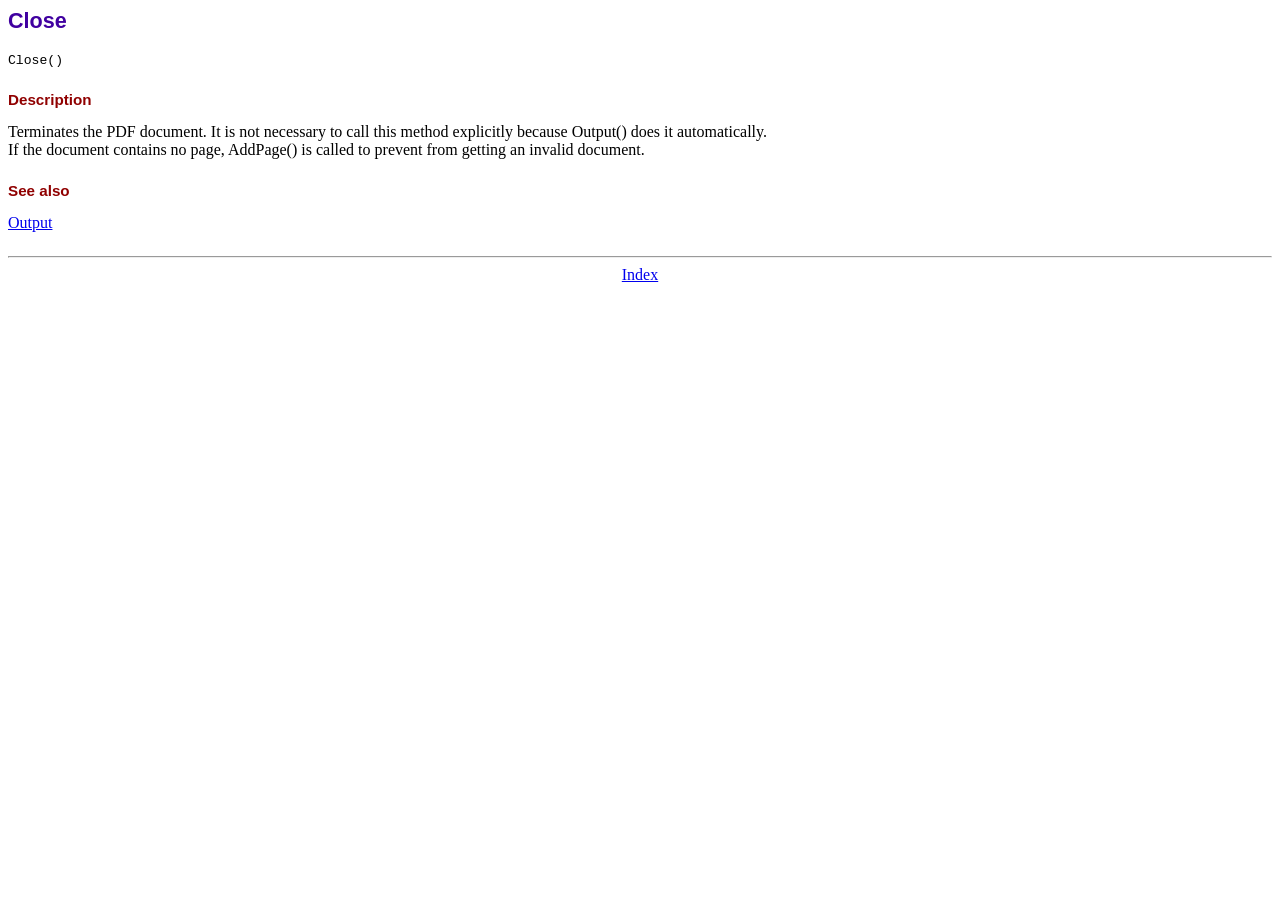
<file: libs/fpdf186/doc/close.htm>
<!DOCTYPE html PUBLIC "-//W3C//DTD HTML 4.01 Transitional//EN">
<html>
<head>
<meta http-equiv="Content-Type" content="text/html; charset=UTF-8">
<title>Close</title>
<link type="text/css" rel="stylesheet" href="../fpdf.css">
</head>
<body>
<h1>Close</h1>
<code>Close()</code>
<h2>Description</h2>
Terminates the PDF document. It is not necessary to call this method explicitly because Output()
does it automatically.
<br>
If the document contains no page, AddPage() is called to prevent from getting an invalid document.
<h2>See also</h2>
<a href="output.htm">Output</a>
<hr style="margin-top:1.5em">
<div style="text-align:center"><a href="index.htm">Index</a></div>
</body>
</html>
</file>
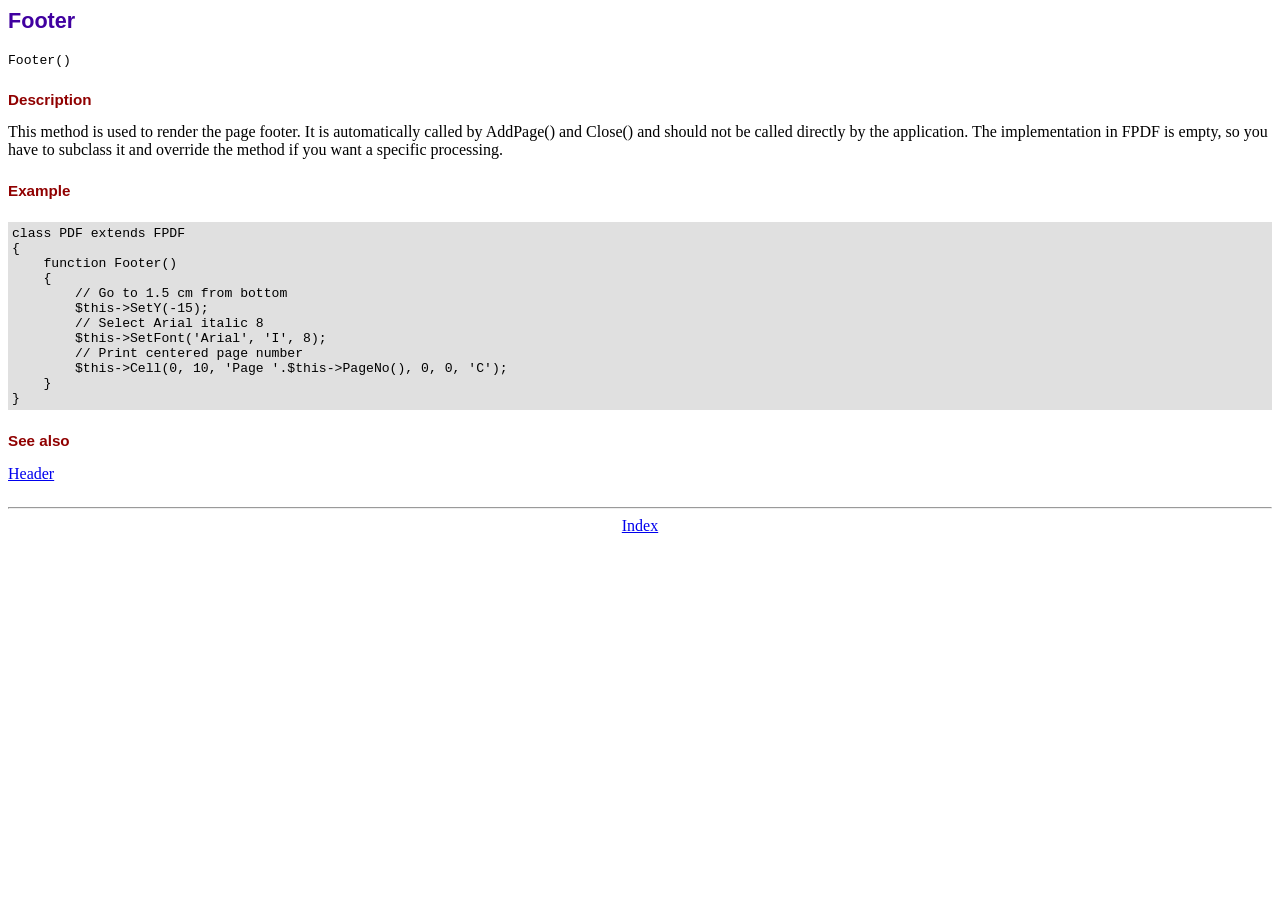
<file: libs/fpdf186/doc/footer.htm>
<!DOCTYPE html PUBLIC "-//W3C//DTD HTML 4.01 Transitional//EN">
<html>
<head>
<meta http-equiv="Content-Type" content="text/html; charset=UTF-8">
<title>Footer</title>
<link type="text/css" rel="stylesheet" href="../fpdf.css">
</head>
<body>
<h1>Footer</h1>
<code>Footer()</code>
<h2>Description</h2>
This method is used to render the page footer. It is automatically called by AddPage() and
Close() and should not be called directly by the application. The implementation in FPDF is
empty, so you have to subclass it and override the method if you want a specific processing.
<h2>Example</h2>
<div class="doc-source">
<pre><code>class PDF extends FPDF
{
    function Footer()
    {
        // Go to 1.5 cm from bottom
        $this-&gt;SetY(-15);
        // Select Arial italic 8
        $this-&gt;SetFont('Arial', 'I', 8);
        // Print centered page number
        $this-&gt;Cell(0, 10, 'Page '.$this-&gt;PageNo(), 0, 0, 'C');
    }
}</code></pre>
</div>
<h2>See also</h2>
<a href="header.htm">Header</a>
<hr style="margin-top:1.5em">
<div style="text-align:center"><a href="index.htm">Index</a></div>
</body>
</html>
</file>
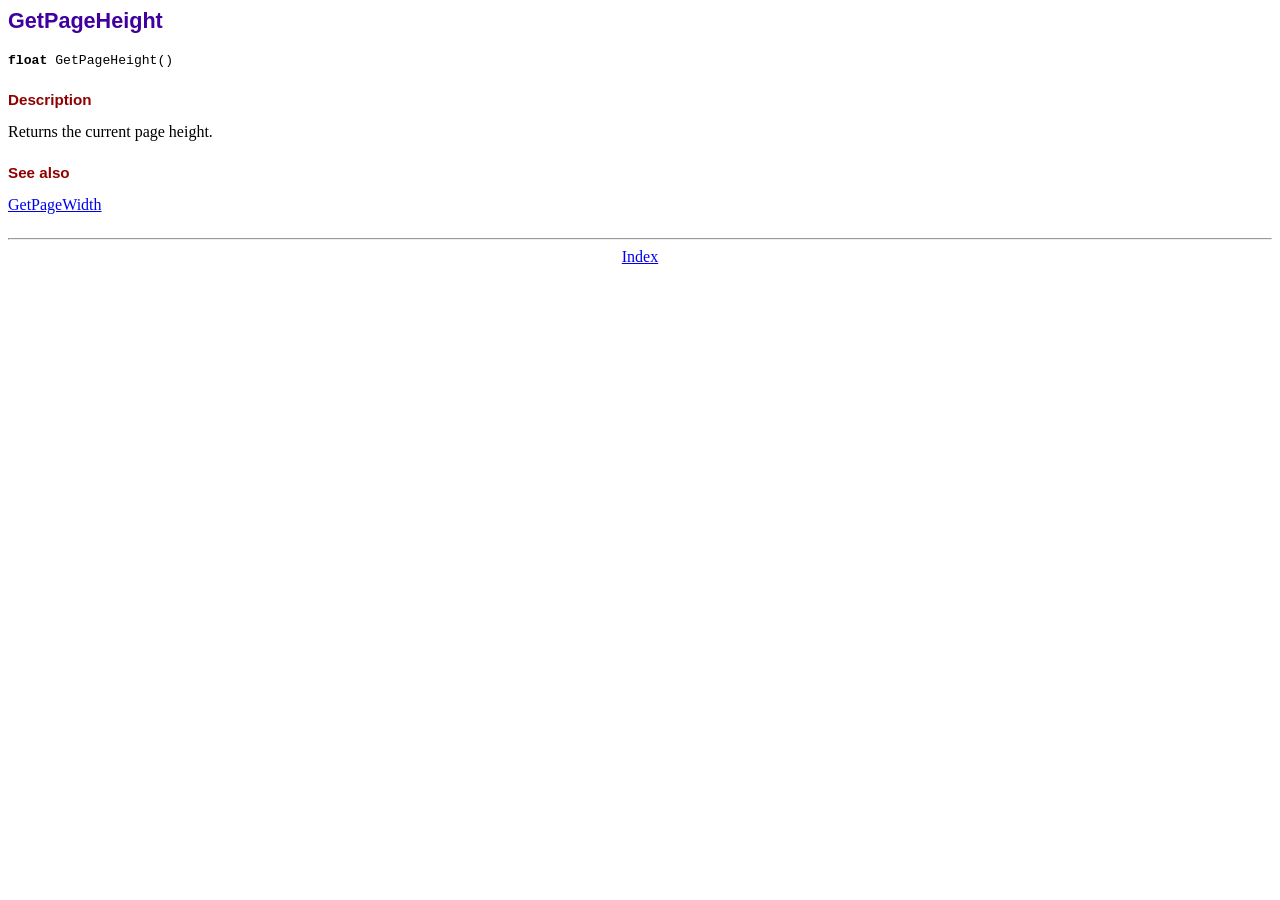
<file: libs/fpdf186/doc/getpageheight.htm>
<!DOCTYPE html PUBLIC "-//W3C//DTD HTML 4.01 Transitional//EN">
<html>
<head>
<meta http-equiv="Content-Type" content="text/html; charset=UTF-8">
<title>GetPageHeight</title>
<link type="text/css" rel="stylesheet" href="../fpdf.css">
</head>
<body>
<h1>GetPageHeight</h1>
<code><b>float</b> GetPageHeight()</code>
<h2>Description</h2>
Returns the current page height.
<h2>See also</h2>
<a href="getpagewidth.htm">GetPageWidth</a>
<hr style="margin-top:1.5em">
<div style="text-align:center"><a href="index.htm">Index</a></div>
</body>
</html>
</file>
<file: libs/fpdf186/fpdf.css>
body {font-family:"Times New Roman",serif}
h1 {font:bold 135% Arial,sans-serif; color:#4000A0; margin-bottom:0.9em}
h2 {font:bold 95% Arial,sans-serif; color:#900000; margin-top:1.5em; margin-bottom:1em}
dl.param dt {text-decoration:underline}
dl.param dd {margin-top:1em; margin-bottom:1em}
dl.param ul {margin-top:1em; margin-bottom:1em}
tt, code, kbd {font-family:"Courier New",Courier,monospace; font-size:82%}
div.source {margin-top:1.4em; margin-bottom:1.3em}
div.source pre {display:table; border:1px solid #24246A; width:100%; margin:0em; font-family:inherit; font-size:100%}
div.source code {display:block; border:1px solid #C5C5EC; background-color:#F0F5FF; padding:6px; color:#000000}
div.doc-source {margin-top:1.4em; margin-bottom:1.3em}
div.doc-source pre {display:table; width:100%; margin:0em; font-family:inherit; font-size:100%}
div.doc-source code {display:block; background-color:#E0E0E0; padding:4px}
.kw {color:#000080; font-weight:bold}
.str {color:#CC0000}
.cmt {color:#008000}
p.demo {text-align:center; margin-top:-0.9em}
a.demo {text-decoration:none; font-weight:bold; color:#0000CC}
a.demo:link {text-decoration:none; font-weight:bold; color:#0000CC}
a.demo:hover {text-decoration:none; font-weight:bold; color:#0000FF}
a.demo:active {text-decoration:none; font-weight:bold; color:#0000FF}
</file>
